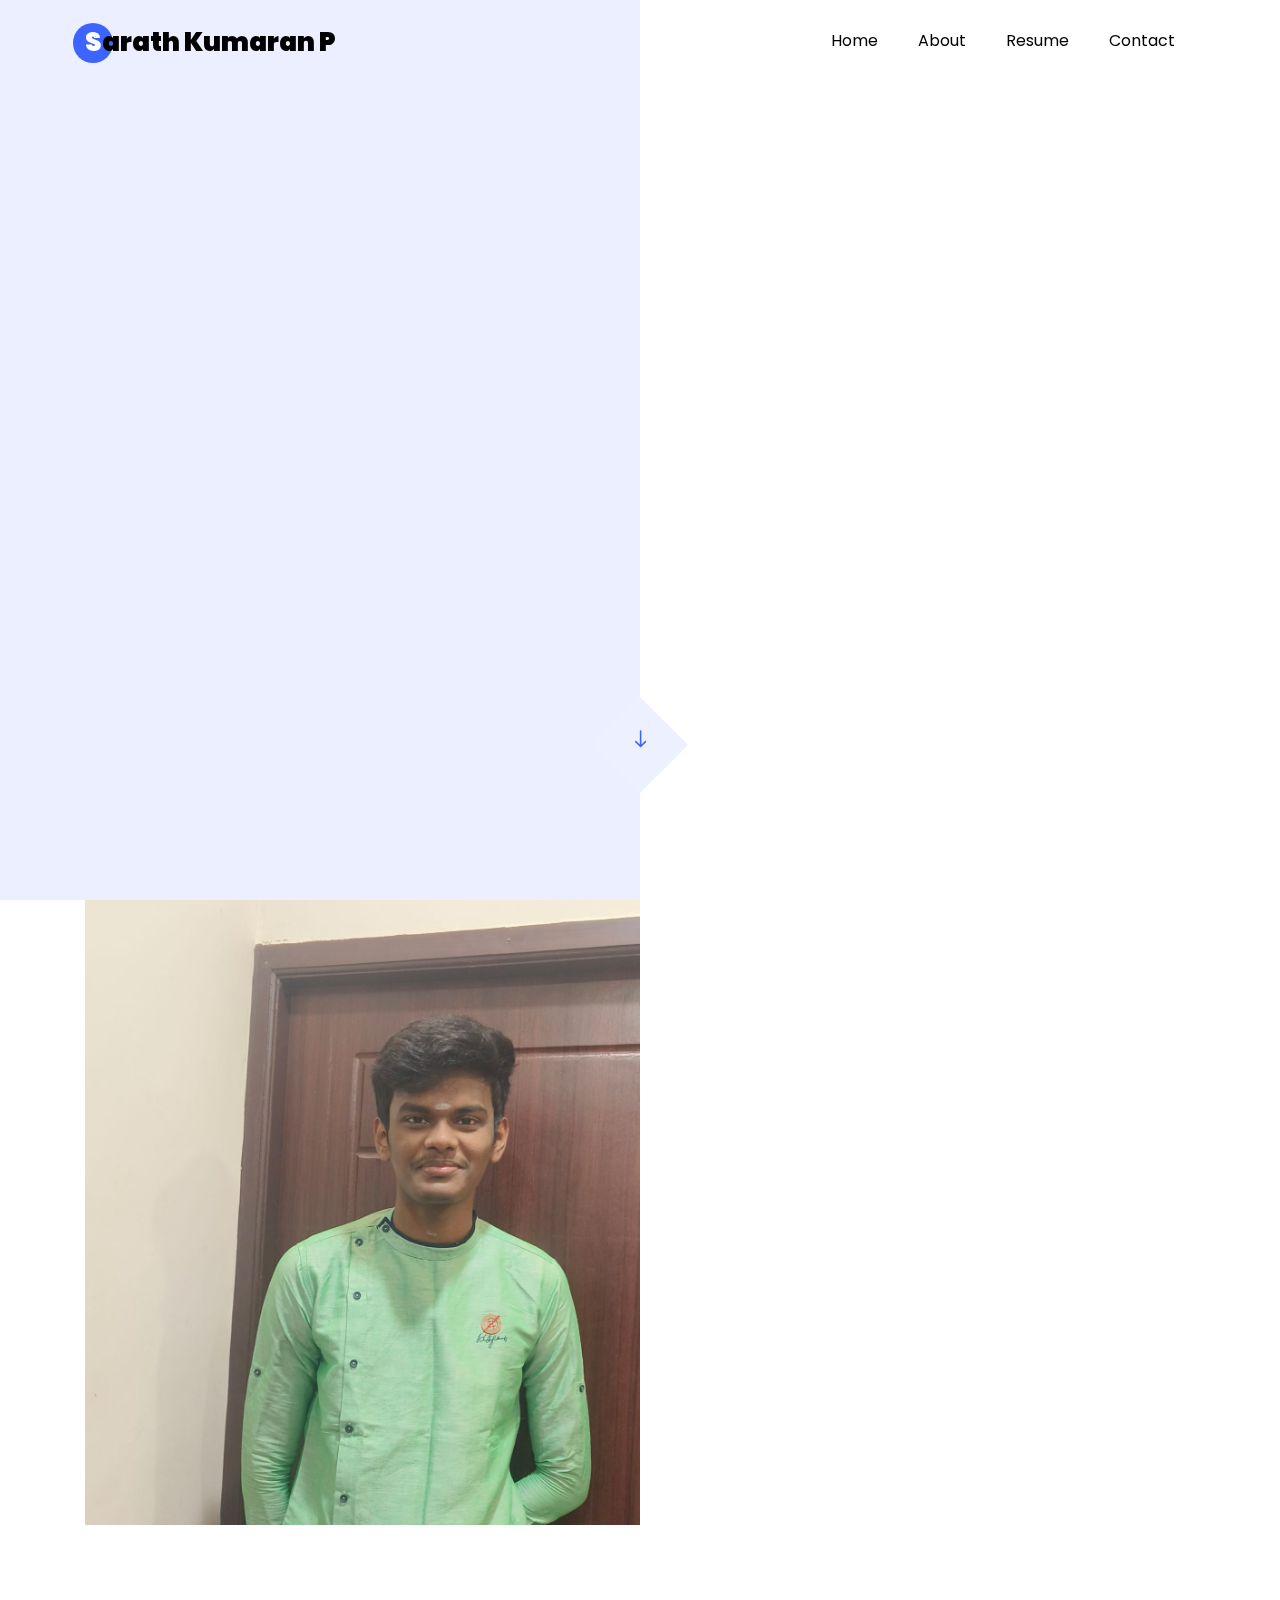
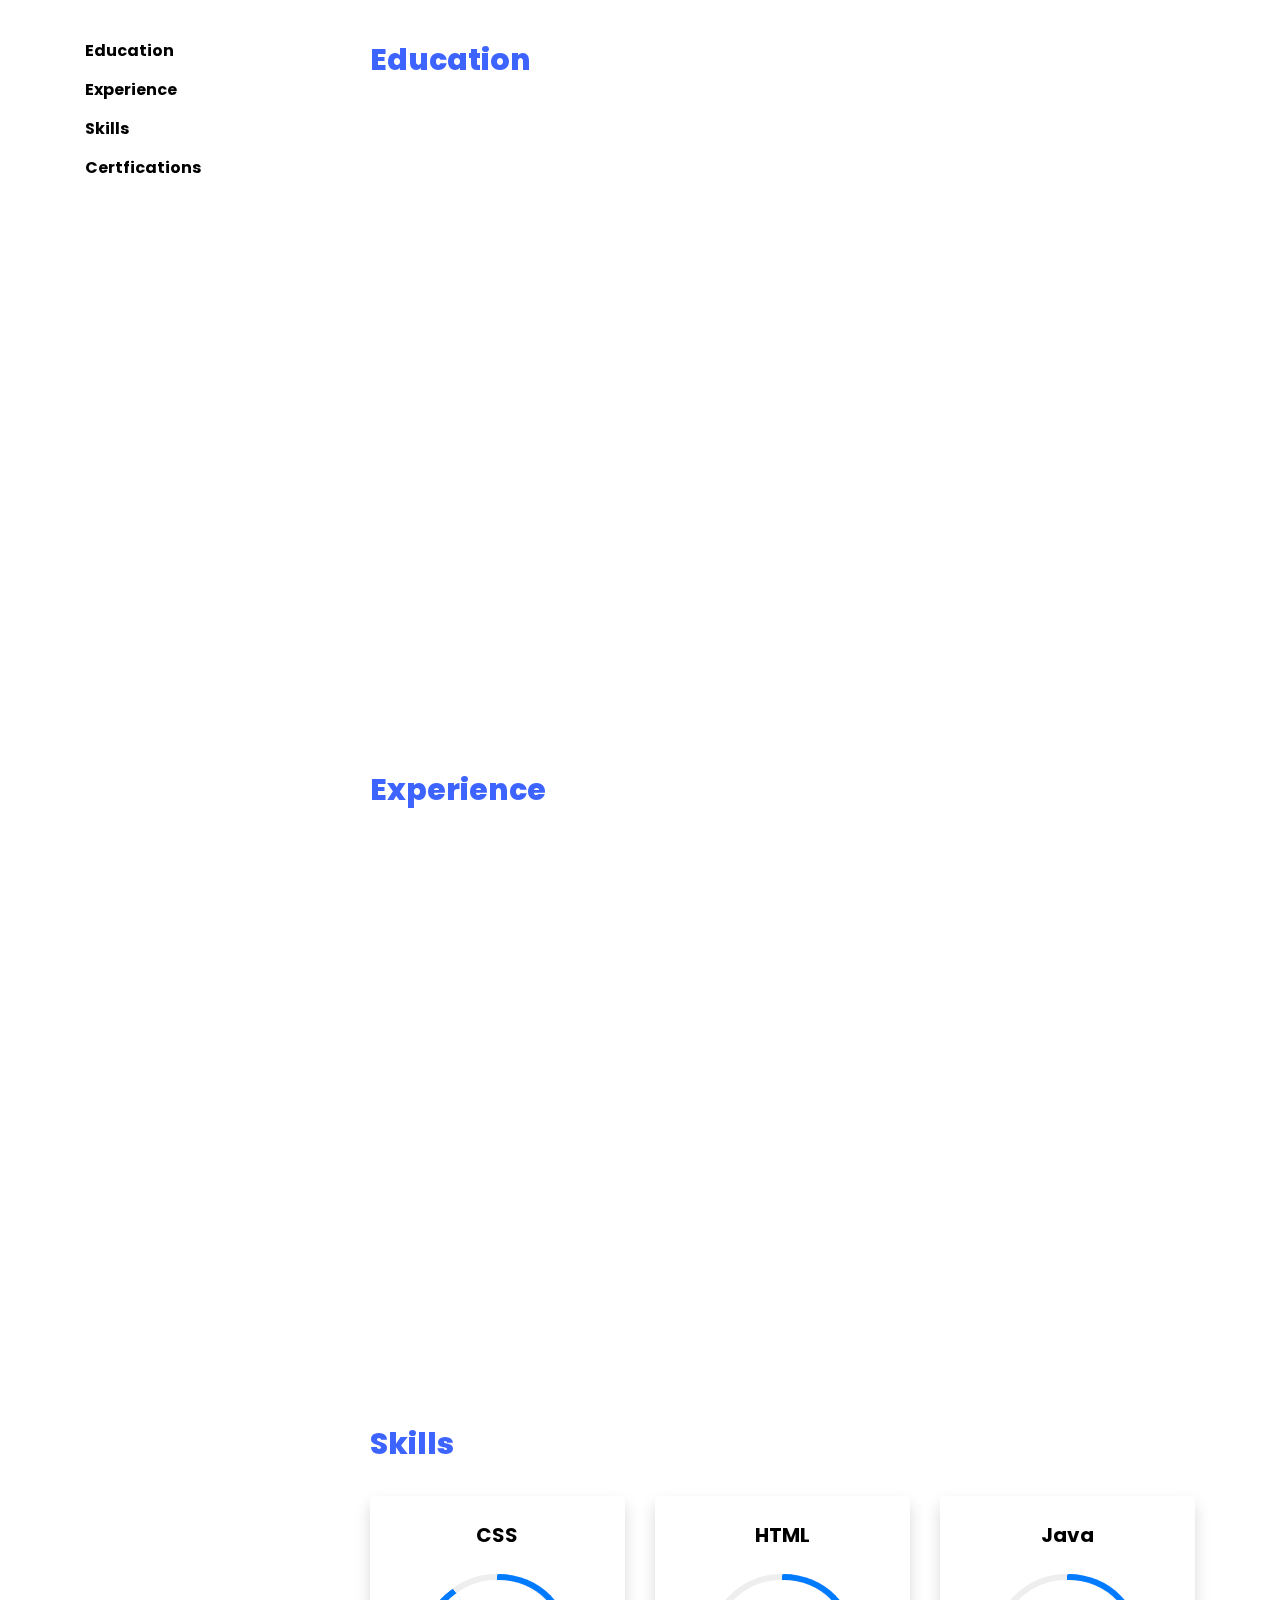
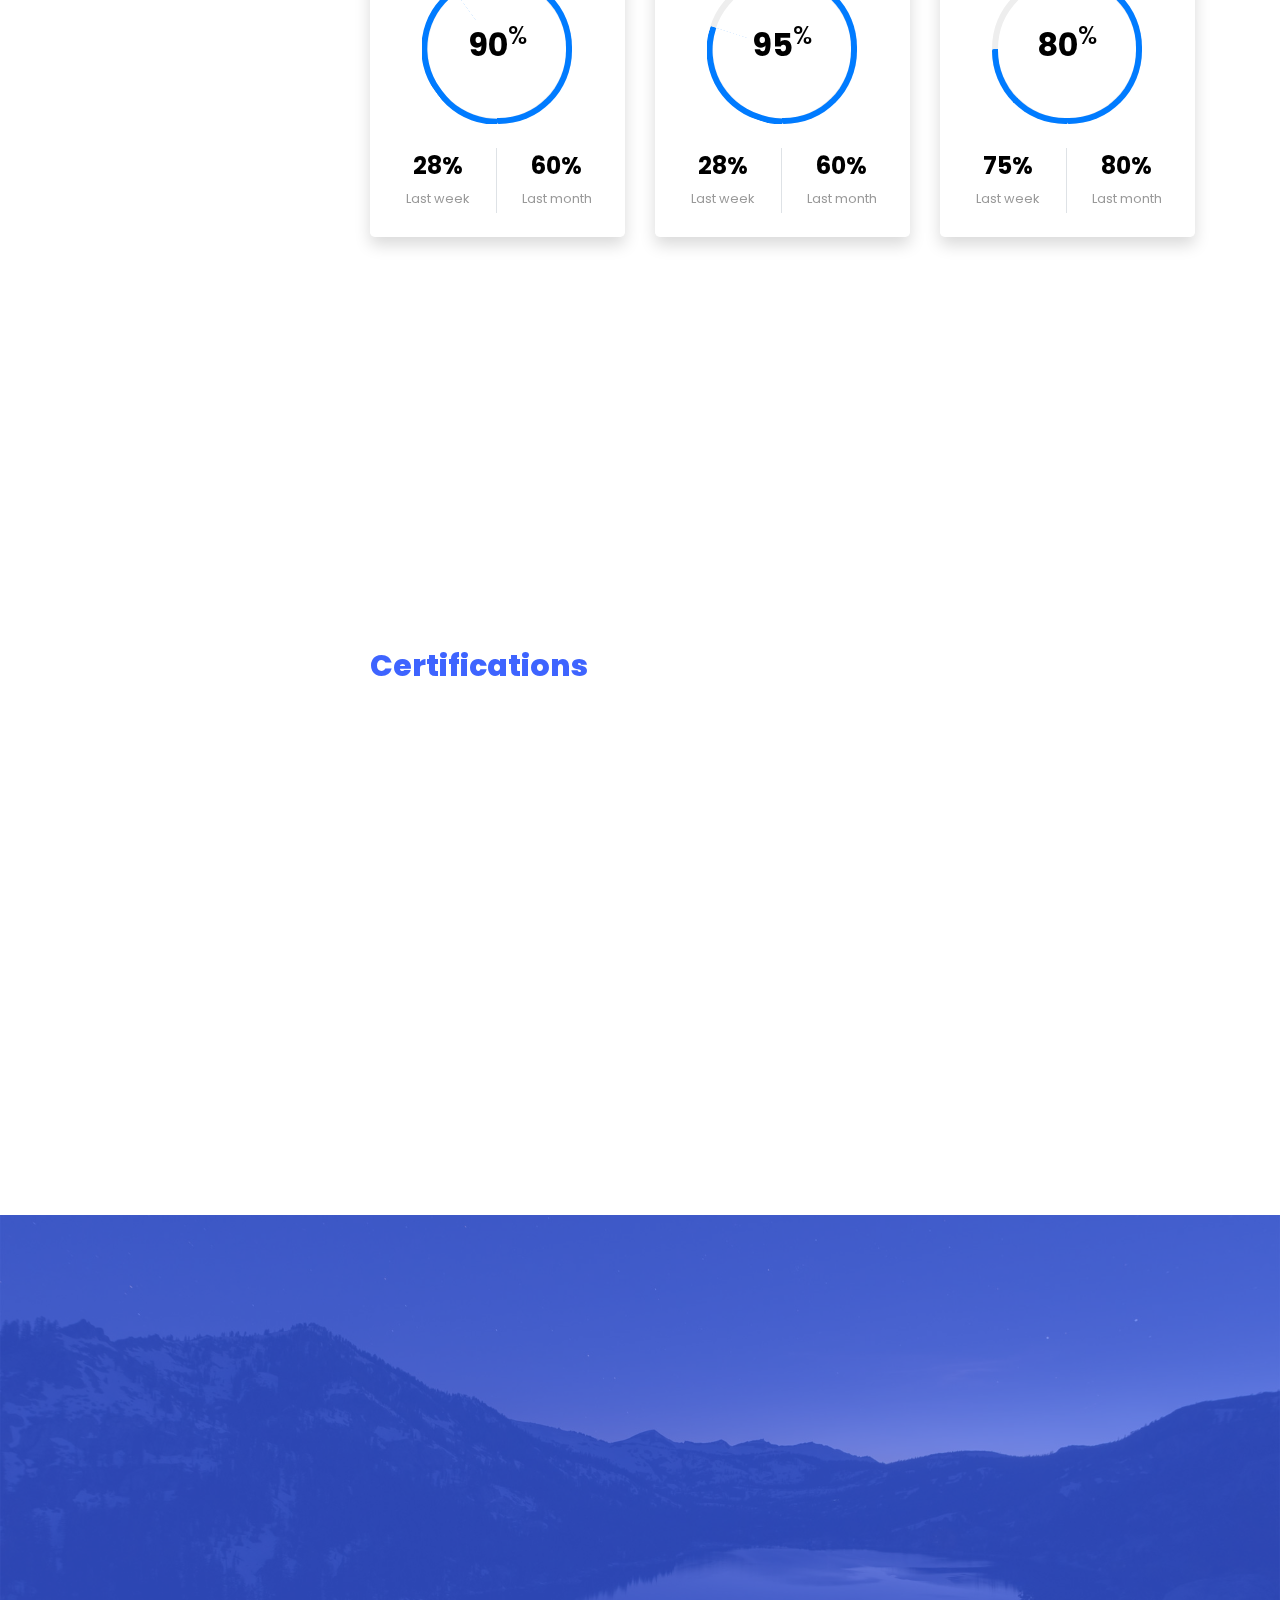
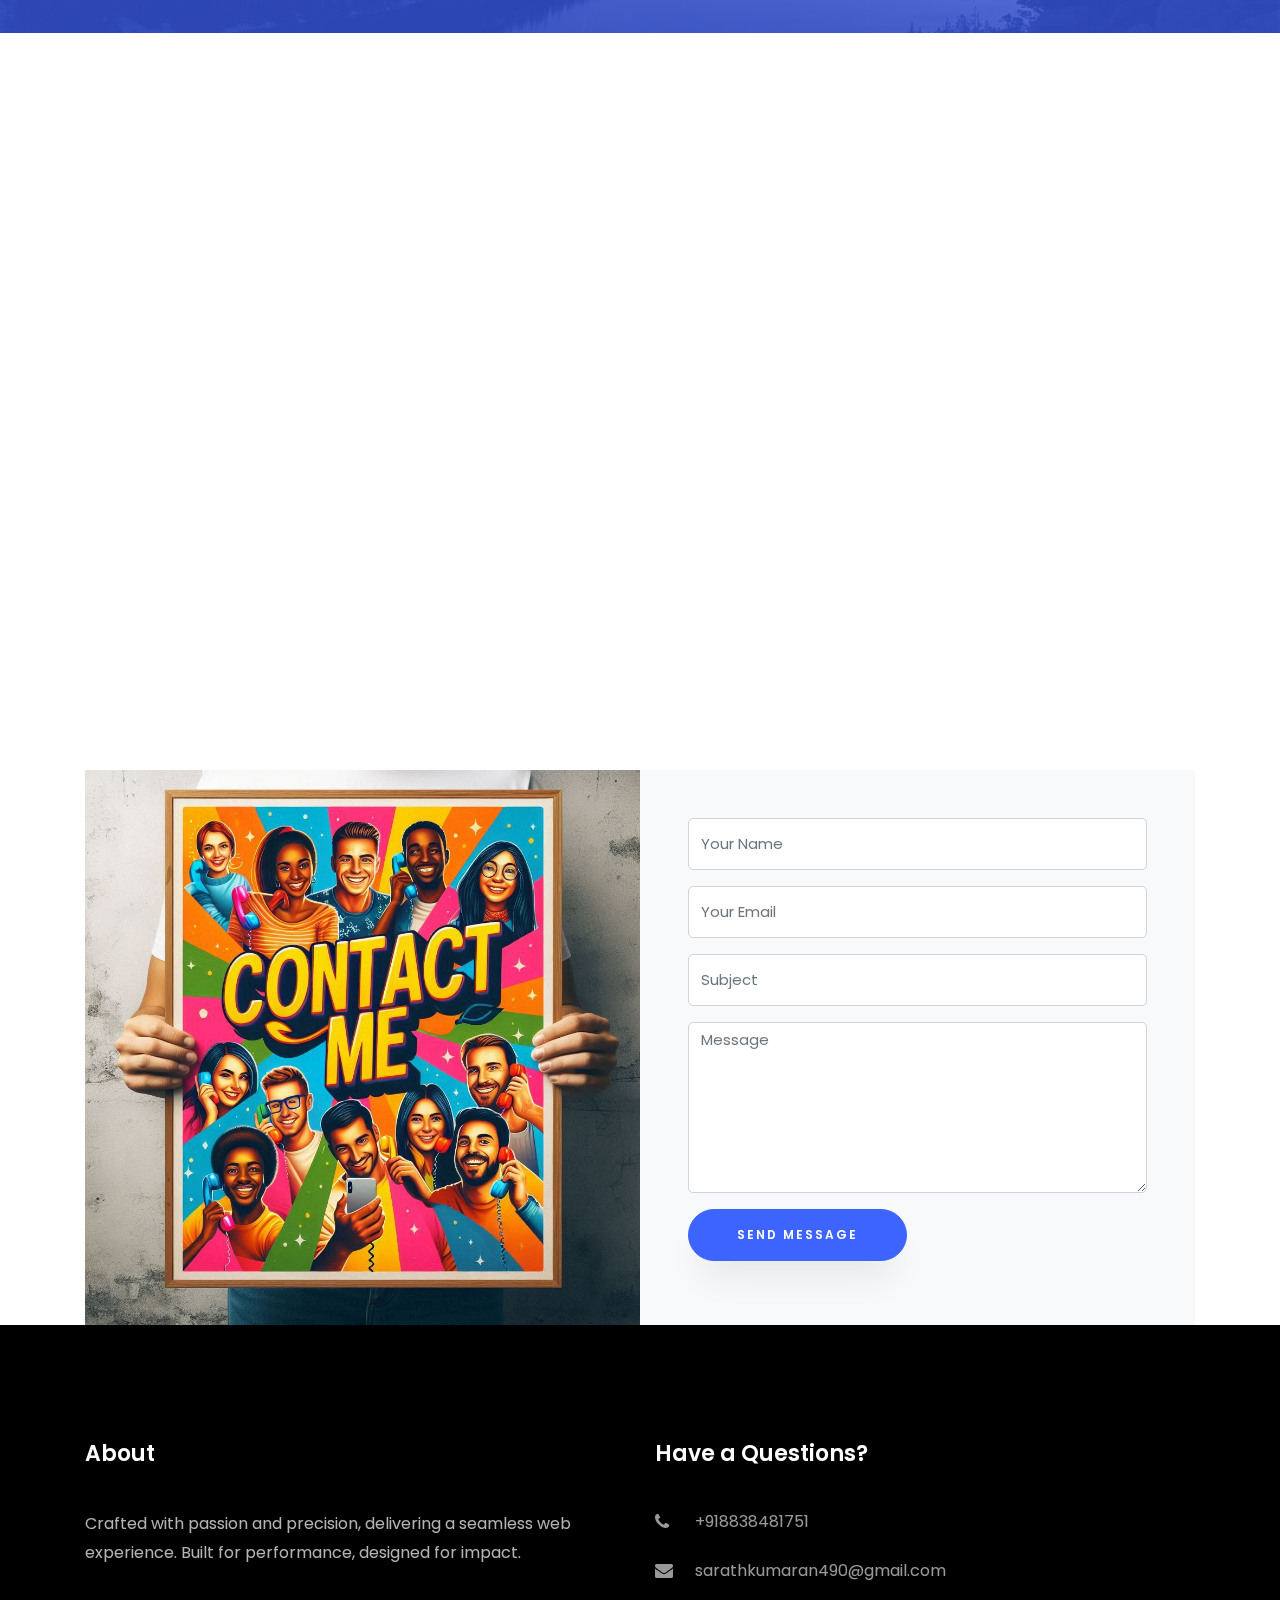
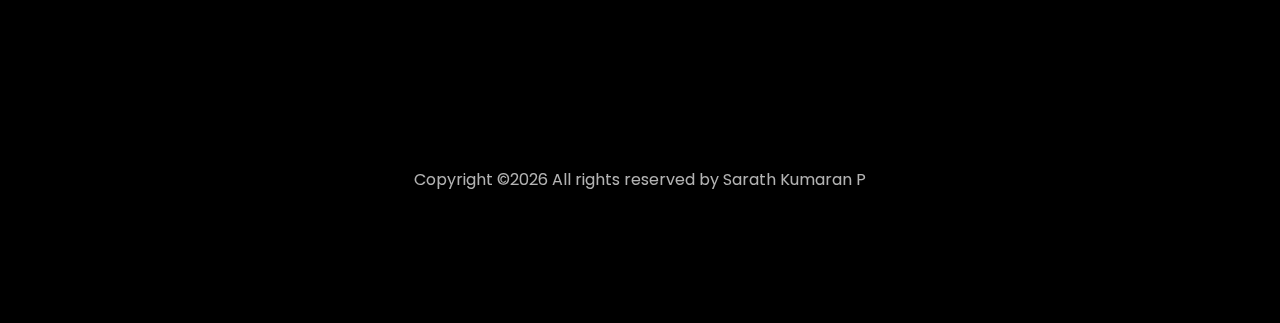
<file: index.html>
<!DOCTYPE html>
<html lang="en">
  <head>
    <title>Sarath Kumaran P</title>
    <meta charset="utf-8">
    <meta name="viewport" content="width=device-width, initial-scale=1, shrink-to-fit=no">
    
    <link href="https://fonts.googleapis.com/css?family=Poppins:100,200,300,400,500,600,700,800,900" rel="stylesheet">
	<link rel="icon" type="image/x-icon" href="/images/favicon.png">

    <link rel="stylesheet" href="css/open-iconic-bootstrap.min.css">
    <link rel="stylesheet" href="css/animate.css">
    
    <link rel="stylesheet" href="css/owl.carousel.min.css">
    <link rel="stylesheet" href="css/owl.theme.default.min.css">
    <link rel="stylesheet" href="css/magnific-popup.css">

    <link rel="stylesheet" href="css/aos.css">

    <link rel="stylesheet" href="css/ionicons.min.css">
    
    <link rel="stylesheet" href="css/flaticon.css">
    <link rel="stylesheet" href="css/icomoon.css">
    <link rel="stylesheet" href="css/style.css">
  </head>
  <body data-spy="scroll" data-target=".site-navbar-target" data-offset="300">
	  
	  
    <nav class="navbar navbar-expand-lg navbar-dark ftco_navbar ftco-navbar-light site-navbar-target" id="ftco-navbar">
	    <div class="container">
	      <a class="navbar-brand" href="index.html"><span>S</span>arath Kumaran P</a>
	      <button class="navbar-toggler js-fh5co-nav-toggle fh5co-nav-toggle" type="button" data-toggle="collapse" data-target="#ftco-nav" aria-controls="ftco-nav" aria-expanded="false" aria-label="Toggle navigation">
	        <span class="oi oi-menu"></span> Menu
	      </button>

	      <div class="collapse navbar-collapse" id="ftco-nav">
	        <ul class="navbar-nav nav ml-auto">
	          <li class="nav-item"><a href="#home-section" class="nav-link"><span>Home</span></a></li>
	          <li class="nav-item"><a href="#about-section" class="nav-link"><span>About</span></a></li>
	          <li class="nav-item"><a href="#resume-section" class="nav-link"><span>Resume</span></a></li>
	          <!-- <li class="nav-item"><a href="#projects-section" class="nav-link"><span>Projects</span></a></li>
	          <li class="nav-item"><a href="#blog-section" class="nav-link"><span>My Blog</span></a></li> -->
	          <li class="nav-item"><a href="#contact-section" class="nav-link"><span>Contact</span></a></li>
	        </ul>
	      </div>
	    </div>
	  </nav>
	  <section class="hero-wrap js-fullheight">
      <div class="overlay"></div>
      <div class="container">
        <div class="row no-gutters slider-text js-fullheight justify-content-center align-items-center">
          <div class="col-lg-8 col-md-6 ftco-animate d-flex align-items-center">
          	<div class="text text-center">
          		<span class="subheading">Hey! I am</span>
		  				<h1>Sarath Kumaran P</h1>
			  				<h2>I'm a 
								  <span
								     class="txt-rotate"
								     data-period="2000"
								     data-rotate='[ "Web Developer.", "Java Developer.", "Backend Developer.", "Web Designer." ]'></span>
								</h2>
							</div>
            </div>
          </div>
        </div>
      </div>
      <div class="mouse">
				<a href="#" class="mouse-icon">
					<div class="mouse-wheel"><span class="ion-ios-arrow-round-down"></span></div>
				</a>
			</div>
    </section>

    <section class="ftco-about img ftco-section ftco-no-pt ftco-no-pb" id="about-section">
    	<div class="container">
    		<div class="row d-flex no-gutters">
    			<div class="col-md-6 col-lg-6 d-flex">
    				<div class="img-about img d-flex align-items-stretch">
    					<div class="overlay"></div>
	    				<div class="img d-flex align-self-stretch align-items-center" style="background-image:url(images/about.jpg);">
	    				</div>
    				</div>
    			</div>
    			<div class="col-md-6 col-lg-6 pl-md-5 py-5">
    				<div class="row justify-content-start pb-3">
		          <div class="col-md-12 heading-section ftco-animate">
		          	<h1 class="big">About</h1>
		            <h2 class="mb-4">About Me</h2>
		            <p>A small river named Duden flows by their place and supplies it with the necessary regelialia.</p>
		            <ul class="about-info mt-4 px-md-0 px-2">
		            	<li class="d-flex"><span>Name:</span> <span>Sarath Kumaran P</span></li>
		            	<li class="d-flex"><span>Date of birth:</span> <span>December 19, 2004</span></li>
		            	<li class="d-flex"><span>Address:</span> <span>Chennai, TamilNadu, India</span></li>
		            	<li class="d-flex"><span>Zip code:</span> <span>600094</span></li>
		            	<li class="d-flex"><span>Email:</span> <span>sarathkumaran490@gmail.com</span></li>
		            	<li class="d-flex"><span>Phone: </span> <span>+91 883841751</span></li>
		            </ul>
		          </div>
		        </div>
	          <div class="counter-wrap ftco-animate d-flex mt-md-3">
              <div class="text">
              	<!-- <p class="mb-4">
	                <span class="number" data-number="120">0</span>
	                <span>Project complete</span>
                </p> -->
                <p><a href="#" class="btn btn-primary py-3 px-3">Download CV</a></p>
              </div>
	          </div>
	        </div>
        </div>
    	</div>
    </section>

    <!-- <section class="ftco-section ftco-partner">
    	<div class="container">
    		<div class="row">
    			<div class="col-sm ftco-animate">
    				<a href="#" class="partner"><img src="images/partner-1.png" class="img-fluid" alt="Colorlib Template"></a>
    			</div>
    			<div class="col-sm ftco-animate">
    				<a href="#" class="partner"><img src="images/partner-2.png" class="img-fluid" alt="Colorlib Template"></a>
    			</div>
    			<div class="col-sm ftco-animate">
    				<a href="#" class="partner"><img src="images/partner-3.png" class="img-fluid" alt="Colorlib Template"></a>
    			</div>
    			<div class="col-sm ftco-animate">
    				<a href="#" class="partner"><img src="images/partner-4.png" class="img-fluid" alt="Colorlib Template"></a>
    			</div>
    			<div class="col-sm ftco-animate">
    				<a href="#" class="partner"><img src="images/partner-5.png" class="img-fluid" alt="Colorlib Template"></a>
    			</div>
    		</div>
    	</div>
    </section> -->

    <section class="ftco-section ftco-no-pb goto-here" id="resume-section">
    	<div class="container">
    		<div class="row">
    			<div class="col-md-3">
				    <nav id="navi">
					    <ul>
					      <li><a href="#page-1">Education</a></li>
					      <li><a href="#page-2">Experience</a></li>
					      <li><a href="#page-3">Skills</a></li>
					      <li><a href="#page-4">Certfications</a></li>
					    </ul>
					  </nav>
					</div>
					<div class="col-md-9">
					  <div id="page-1" class= "page one">
					  	<h2 class="heading">Education</h2>
					    <div class="resume-wrap d-flex ftco-animate">
					    	<div class="icon d-flex align-items-center justify-content-center">
					    		<span class="flaticon-ideas"></span>
					    	</div>
					    	<div class="text pl-3">
		    					<span class="date">2020</span>
		    					<h2>10th Grade</h2>
		    					<span class="position">CSI Bishop Corrie Anglo Indian Higher Secondary School</span>
		    					<p>Percentage: 82%</p>
	    					</div>
	    				</div>
	    				<div class="resume-wrap d-flex ftco-animate">
	    					<div class="icon d-flex align-items-center justify-content-center">
					    		<span class="flaticon-ideas"></span>
					    	</div>
					    	<div class="text pl-3">
		    					<span class="date">2022</span>
		    					<h2>12th Grade</h2>
		    					<span class="position">CSI Bishop Corrie Anglo Indian Higher Secondary School</span>
		    					<p>Percentage: 89%</p>
	    					</div>
	    				</div>
	    				<div class="resume-wrap d-flex ftco-animate">
	    					<div class="icon d-flex align-items-center justify-content-center">
					    		<span class="flaticon-ideas"></span>
					    	</div>
					    	<div class="text pl-3">
		    					<span class="date">2022-2026</span>
		    					<h2>B.Tech - Computer Science & Business Systems</h2>
		    					<span class="position">Panimalar Engineering College</span>
		    					<p>CGPA: 8.6124</p>
		    				</div>
	    				</div>
					  </div>

					  <div id="page-2" class= "page two">
					  	<h2 class="heading">Experience</h2>
						  <div class="resume-wrap d-flex ftco-animate">
	    					<div class="icon d-flex align-items-center justify-content-center">
					    		<span class="flaticon-ideas"></span>
					    	</div>
					    	<div class="text pl-3">
		    					<span class="date">Jun 2024 - Jul 2024</span>
		    					<h2>Web Developer Intern</h2>
		    					<span class="position">Internpe</span>
		    					<p>I worked as a Web Development Intern at InternPe, focusing on creating responsive and interactive web applications. My role involved designing user-friendly interfaces and enhancing website functionality.</p>
		    				</div>
	    				</div>
	    				<div class="resume-wrap d-flex ftco-animate">
	    					<div class="icon d-flex align-items-center justify-content-center">
					    		<span class="flaticon-ideas"></span>
					    	</div>
					    	<div class="text pl-3">
		    					<span class="date">Sep 2024 - Dec 2024</span>
		    					<h2>Web Developer & Designer</h2>
		    					<span class="position">Panimalar Engineering College</span>
		    					<p>I worked as a Web Developer for PEC, contributing to the design and development of key event websites. My role involved creating responsive and visually engaging web pages to enhance user experience.</p>
		    				</div>
	    				</div>
	    				<!-- <div class="resume-wrap d-flex ftco-animate">
	    					<div class="icon d-flex align-items-center justify-content-center">
					    		<span class="flaticon-ideas"></span>
					    	</div>
					    	<div class="text pl-3">
		    					<span class="date">2014-2015</span>
		    					<h2>Web Marketing</h2>
		    					<span class="position">Cambridge University</span>
		    					<p>A small river named Duden flows by their place and supplies it with the necessary regelialia. It is a paradisematic country, in which roasted parts of sentences fly into your mouth.</p>
		    				</div>
	    				</div> -->
					  </div>
					  <div id="page-3" class= "page three">
					  	<h2 class="heading">Skills</h2>
					  	<div class="row progress-circle mb-5">
					  		<div class="col-lg-4 mb-4">
						      <div class="bg-white rounded-lg shadow p-4">
						        <h2 class="h5 font-weight-bold text-center mb-4">CSS</h2>

						        <!-- Progress bar 1 -->
						        <div class="progress mx-auto" data-value='90'>
						          <span class="progress-left">
                        <span class="progress-bar border-primary"></span>
						          </span>
						          <span class="progress-right">
                        <span class="progress-bar border-primary"></span>
						          </span>
						          <div class="progress-value w-100 h-100 rounded-circle d-flex align-items-center justify-content-center">
						            <div class="h2 font-weight-bold">90<sup class="small">%</sup></div>
						          </div>
						        </div>
						        <!-- END -->

						        <!-- Demo info -->
						        <div class="row text-center mt-4">
						          <div class="col-6 border-right">
						            <div class="h4 font-weight-bold mb-0">28%</div><span class="small text-gray">Last week</span>
						          </div>
						          <div class="col-6">
						            <div class="h4 font-weight-bold mb-0">60%</div><span class="small text-gray">Last month</span>
						          </div>
						        </div>
						        <!-- END -->
						      </div>
						    </div>

						    <div class="col-lg-4 mb-4">
						      <div class="bg-white rounded-lg shadow p-4">
						        <h2 class="h5 font-weight-bold text-center mb-4">HTML</h2>

						        <!-- Progress bar 1 -->
						        <div class="progress mx-auto" data-value='80'>
						          <span class="progress-left">
                        <span class="progress-bar border-primary"></span>
						          </span>
						          <span class="progress-right">
                        <span class="progress-bar border-primary"></span>
						          </span>
						          <div class="progress-value w-100 h-100 rounded-circle d-flex align-items-center justify-content-center">
						            <div class="h2 font-weight-bold">95<sup class="small">%</sup></div>
						          </div>
						        </div>
						        <!-- END -->

						        <!-- Demo info -->
						        <div class="row text-center mt-4">
						          <div class="col-6 border-right">
						            <div class="h4 font-weight-bold mb-0">28%</div><span class="small text-gray">Last week</span>
						          </div>
						          <div class="col-6">
						            <div class="h4 font-weight-bold mb-0">60%</div><span class="small text-gray">Last month</span>
						          </div>
						        </div>
						        <!-- END -->
						      </div>
						    </div>

						    <div class="col-lg-4 mb-4">
						      <div class="bg-white rounded-lg shadow p-4">
						        <h2 class="h5 font-weight-bold text-center mb-4">Java</h2>

						        <!-- Progress bar 1 -->
						        <div class="progress mx-auto" data-value='75'>
						          <span class="progress-left">
                        <span class="progress-bar border-primary"></span>
						          </span>
						          <span class="progress-right">
                        <span class="progress-bar border-primary"></span>
						          </span>
						          <div class="progress-value w-100 h-100 rounded-circle d-flex align-items-center justify-content-center">
						            <div class="h2 font-weight-bold">80<sup class="small">%</sup></div>
						          </div>
						        </div>
						        <!-- END -->

						        <!-- Demo info -->
						        <div class="row text-center mt-4">
						          <div class="col-6 border-right">
						            <div class="h4 font-weight-bold mb-0">75%</div><span class="small text-gray">Last week</span>
						          </div>
						          <div class="col-6">
						            <div class="h4 font-weight-bold mb-0">80%</div><span class="small text-gray">Last month</span>
						          </div>
						        </div>
						        <!-- END -->
						      </div>
						    </div>
					  	</div>
					  	<div class="row">
					  		<div class="col-md-6 animate-box">
									<div class="progress-wrap ftco-animate">
										<h3>Javascript</h3>
										<div class="progress">
										 	<div class="progress-bar color-1" role="progressbar" aria-valuenow="90"
										  	aria-valuemin="0" aria-valuemax="100" style="width:90%">
										    <span>75%</span>
										  	</div>
										</div>
									</div>
								</div>
								<div class="col-md-6 animate-box">
									<div class="progress-wrap ftco-animate">
										<h3>Bootstrap</h3>
										<div class="progress">
										 	<div class="progress-bar color-2" role="progressbar" aria-valuenow="85"
										  	aria-valuemin="0" aria-valuemax="100" style="width:85%">
										    <span>70%</span>
										  	</div>
										</div>
									</div>
								</div>
								<div class="col-md-6 animate-box">
									<div class="progress-wrap ftco-animate">
										<h3>Tailwind</h3>
										<div class="progress">
										 	<div class="progress-bar color-3" role="progressbar" aria-valuenow="95"
										  	aria-valuemin="0" aria-valuemax="100" style="width:95%">
										    <span>65%</span>
										  	</div>
										</div>
									</div>
								</div>
								<div class="col-md-6 animate-box">
									<div class="progress-wrap ftco-animate">
										<h3>Spring Boot</h3>
										<div class="progress">
										 	<div class="progress-bar color-4" role="progressbar" aria-valuenow="90"
										  	aria-valuemin="0" aria-valuemax="100" style="width:90%">
										    <span>65%</span>
										  	</div>
										</div>
									</div>
								</div>
								<div class="col-md-6 animate-box">
									<div class="progress-wrap ftco-animate">
										<h3>MongoDB Atlas</h3>
										<div class="progress">
										 	<div class="progress-bar color-5" role="progressbar" aria-valuenow="70"
										  	aria-valuemin="0" aria-valuemax="100" style="width:70%">
										    <span>50%</span>
										  	</div>
										</div>
									</div>
								</div>
								<div class="col-md-6 animate-box">
									<div class="progress-wrap ftco-animate">
										<h3>SEO</h3>
										<div class="progress">
										 	<div class="progress-bar color-6" role="progressbar" aria-valuenow="80"
										  	aria-valuemin="0" aria-valuemax="100" style="width:80%">
										    <span>75%</span>
										  	</div>
										</div>
									</div>
								</div>
					  	</div>
					  </div>
					  <div id="page-4" class= "page four">
					    <h2 class="heading">Certifications</h2>
					    <div class="resume-wrap d-flex ftco-animate">
					    	<div class="icon d-flex align-items-center justify-content-center">
					    		<span class="flaticon-ideas"></span>
					    	</div>
					    	<div class="text pl-3">
		    					<span class="date">May 2024</span>
		    					<h2>Tailwind CSS</h2>
		    					<span class="position">Scrimba</span>
		    					<p>I completed the Tailwind CSS certification from Scrimba, gaining expertise in utility-first styling and responsive design. This certification enhanced my ability to build modern, efficient, and visually appealing web interfaces.</p>
	    					</div>
	    				</div>
	    				<div class="resume-wrap d-flex ftco-animate">
	    					<div class="icon d-flex align-items-center justify-content-center">
					    		<span class="flaticon-ideas"></span>
					    	</div>
					    	<div class="text pl-3">
		    					<span class="date">Oct 2024</span>
		    					<h2>Web for Developers</h2>
		    					<span class="position">John Hopkins University</span>
		    					<p>I completed the Web for Developers certification from John Hopkins University, strengthening my skills in modern web development. This course enhanced my understanding of building scalable and efficient web applications.</p>
		    				</div>
	    				</div>
					  </div>
					</div>
			  </div>
    	</div>
    </section>

    <!-- <section class="ftco-section" id="services-section">
    	<div class="container-fluid px-md-5">
    		<div class="row justify-content-center py-5 mt-5">
          <div class="col-md-12 heading-section text-center ftco-animate">
          	<h1 class="big big-2">Services</h1>
            <h2 class="mb-4">Services</h2>
            <p>Far far away, behind the word mountains, far from the countries Vokalia and Consonantia</p>
          </div>
        </div>
    		<div class="row">
					<div class="col-md-4 text-center d-flex ftco-animate">
						<a href="#" class="services-1 shadow">
							<span class="icon">
								<i class="flaticon-analysis"></i>
							</span>
							<div class="desc">
								<h3 class="mb-5">Web Design</h3>
								<p>A small river named Duden flows by their place and supplies it with the necessary regelialia.</p>
							</div>
						</a>
					</div>
					<div class="col-md-4 text-center d-flex ftco-animate">
						<a href="#" class="services-1 shadow">
							<span class="icon">
								<i class="flaticon-flasks"></i>
							</span>
							<div class="desc">
								<h3 class="mb-5">Web Developer</h3>
								<p>A small river named Duden flows by their place and supplies it with the necessary regelialia.</p>
							</div>
						</a>
					</div>
					<div class="col-md-4 text-center d-flex ftco-animate">
						<a href="#" class="services-1 shadow">
							<span class="icon">
								<i class="flaticon-ideas"></i>
							</span>
							<div class="desc">
								<h3 class="mb-5">Backend Developer</h3>
								<p>A small river named Duden flows by their place and supplies it with the necessary regelialia.</p>
							</div>
						</a>
					</div>

					<div class="col-md-4 text-center d-flex ftco-animate">
						<a href="#" class="services-1 shadow">
							<span class="icon">
								<i class="flaticon-innovation"></i>
							</span>
							<div class="desc">
								<h3 class="mb-5"></h3>
								<p>A small river named Duden flows by their place and supplies it with the necessary regelialia.</p>
							</div>
						</a>
					</div>
					<div class="col-md-4 text-center d-flex ftco-animate">
						<a href="#" class="services-1 shadow">
							<span class="icon">
								<i class="flaticon-ux-design"></i>
							</span>
							<div class="desc">
								<h3 class="mb-5">Branding</h3>
								<p>A small river named Duden flows by their place and supplies it with the necessary regelialia.</p>
							</div>
						</a>
					</div>
					<div class="col-md-4 text-center d-flex ftco-animate">
						<a href="#" class="services-1 shadow">
							<span class="icon">
								<i class="flaticon-idea"></i>
							</span>
							<div class="desc">
								<h3 class="mb-5">Product Strategy</h3>
								<p>A small river named Duden flows by their place and supplies it with the necessary regelialia.</p>
							</div>
						</a>
					</div>
				</div>
    	</div>
    </section> -->
 

    <!-- <section class="ftco-section ftco-project" id="projects-section">
    	<div class="container-fluid px-md-0">
    		<div class="row no-gutters justify-content-center pb-5">
          <div class="col-md-12 heading-section text-center ftco-animate">
          	<h1 class="big big-2">Projects</h1>
            <h2 class="mb-4">Our Projects</h2>
            <p>Far far away, behind the word mountains, far from the countries Vokalia and Consonantia</p>
          </div>
        </div>
		<div class="row d-flex">
			<div class="col-md-4 d-flex ftco-animate">
				<div class="blog-entry justify-content-end">
				<a href="single.html" class="block-20" style="background-image: url('images/image_1.jpg');">
				</a>
				<div class="text mt-3 float-right d-block">
				  <h3 class="heading"><a href="single.html">Why Lead Generation is Key for Business Growth</a></h3>
				  <div class="d-flex align-items-center mb-3 meta">
					  <p class="mb-0">
						  <span class="mr-2">Sept. 12, 2019</span>
						  <a href="#" class="mr-2">Admin</a>
						  <a href="#" class="meta-chat"><span class="icon-chat"></span> 3</a>
					  </p>
				  </div>
				  <p>A small river named Duden flows by their place and supplies it with the necessary regelialia.</p>
				</div>
			  </div>
			</div>
			<div class="col-md-4 d-flex ftco-animate">
				<div class="blog-entry justify-content-end">
				<a href="single.html" class="block-20" style="background-image: url('images/image_2.jpg');">
				</a>
				<div class="text mt-3 float-right d-block">
				  <h3 class="heading"><a href="single.html">Why Lead Generation is Key for Business Growth</a></h3>
				  <div class="d-flex align-items-center mb-3 meta">
					  <p class="mb-0">
						  <span class="mr-2">Sept. 12, 2019</span>
						  <a href="#" class="mr-2">Admin</a>
						  <a href="#" class="meta-chat"><span class="icon-chat"></span> 3</a>
					  </p>
				  </div>
				  <p>A small river named Duden flows by their place and supplies it with the necessary regelialia.</p>
				</div>
			  </div>
			</div>
			<div class="col-md-4 d-flex ftco-animate">
				<div class="blog-entry">
				<a href="single.html" class="block-20" style="background-image: url('images/image_3.jpg');">
				</a>
				<div class="text mt-3 float-right d-block">
				  <h3 class="heading"><a href="single.html">Why Lead Generation is Key for Business Growth</a></h3>
				  <div class="d-flex align-items-center mb-3 meta">
					  <p class="mb-0">
						  <span class="mr-2">Sept. 12, 2019</span>
						  <a href="#" class="mr-2">Admin</a>
						  <a href="#" class="meta-chat"><span class="icon-chat"></span> 3</a>
					  </p>
				  </div>
				  <p>A small river named Duden flows by their place and supplies it with the necessary regelialia.</p>
				</div>
			  </div>
			</div>
		  </div>
    	</div>
    </section> -->

    <!-- <section class="ftco-section ftco-no-pt ftco-no-pb ftco-counter img" id="section-counter">
    	<div class="container-fluid px-md-5">
				<div class="row d-md-flex align-items-center">
          <div class="col-md d-flex justify-content-center counter-wrap ftco-animate">
            <div class="block-18 shadow">
              <div class="text">
                <strong class="number" data-number="100">0</strong>
                <span>Awards</span>
              </div>
            </div>
          </div>
          <div class="col-md d-flex justify-content-center counter-wrap ftco-animate">
            <div class="block-18 shadow">
              <div class="text">
                <strong class="number" data-number="1200">0</strong>
                <span>Complete Projects</span>
              </div>
            </div>
          </div>
          <div class="col-md d-flex justify-content-center counter-wrap ftco-animate">
            <div class="block-18 shadow">
              <div class="text">
                <strong class="number" data-number="1200">0</strong>
                <span>Happy Customers</span>
              </div>
            </div>
          </div>
          <div class="col-md d-flex justify-content-center counter-wrap ftco-animate">
            <div class="block-18 shadow">
              <div class="text">
                <strong class="number" data-number="500">0</strong>
                <span>Cups of coffee</span>
              </div>
            </div>
          </div>
        </div>
      </div>
    </section> -->


    <!-- <section class="ftco-section" id="blog-section">
      <div class="container">
        <div class="row justify-content-center mb-5 pb-5">
          <div class="col-md-7 heading-section text-center ftco-animate">
            <h1 class="big big-2">Blog</h1>
            <h2 class="mb-4">Our Blog</h2>
            <p>Far far away, behind the word mountains, far from the countries Vokalia and Consonantia</p>
          </div>
        </div>
        <div class="row d-flex">
          <div class="col-md-4 d-flex ftco-animate">
          	<div class="blog-entry justify-content-end">
              <a href="single.html" class="block-20" style="background-image: url('images/image_1.jpg');">
              </a>
              <div class="text mt-3 float-right d-block">
                <h3 class="heading"><a href="single.html">Why Lead Generation is Key for Business Growth</a></h3>
                <div class="d-flex align-items-center mb-3 meta">
	                <p class="mb-0">
	                	<span class="mr-2">Sept. 12, 2019</span>
	                	<a href="#" class="mr-2">Admin</a>
	                	<a href="#" class="meta-chat"><span class="icon-chat"></span> 3</a>
	                </p>
                </div>
                <p>A small river named Duden flows by their place and supplies it with the necessary regelialia.</p>
              </div>
            </div>
          </div>
          <div class="col-md-4 d-flex ftco-animate">
          	<div class="blog-entry justify-content-end">
              <a href="single.html" class="block-20" style="background-image: url('images/image_2.jpg');">
              </a>
              <div class="text mt-3 float-right d-block">
                <h3 class="heading"><a href="single.html">Why Lead Generation is Key for Business Growth</a></h3>
                <div class="d-flex align-items-center mb-3 meta">
	                <p class="mb-0">
	                	<span class="mr-2">Sept. 12, 2019</span>
	                	<a href="#" class="mr-2">Admin</a>
	                	<a href="#" class="meta-chat"><span class="icon-chat"></span> 3</a>
	                </p>
                </div>
                <p>A small river named Duden flows by their place and supplies it with the necessary regelialia.</p>
              </div>
            </div>
          </div>
          <div class="col-md-4 d-flex ftco-animate">
          	<div class="blog-entry">
              <a href="single.html" class="block-20" style="background-image: url('images/image_3.jpg');">
              </a>
              <div class="text mt-3 float-right d-block">
                <h3 class="heading"><a href="single.html">Why Lead Generation is Key for Business Growth</a></h3>
                <div class="d-flex align-items-center mb-3 meta">
	                <p class="mb-0">
	                	<span class="mr-2">Sept. 12, 2019</span>
	                	<a href="#" class="mr-2">Admin</a>
	                	<a href="#" class="meta-chat"><span class="icon-chat"></span> 3</a>
	                </p>
                </div>
                <p>A small river named Duden flows by their place and supplies it with the necessary regelialia.</p>
              </div>
            </div>
          </div>
        </div>
      </div>
    </section> -->

    <section class="ftco-section ftco-hireme img" style="background-image: url(images/bg_1.jpg)">
    	<div class="overlay"></div>
			<div class="container">
				<div class="row justify-content-center">
					<div class="col-md-7 ftco-animate text-center">
						<h2>I'm <span>Available</span> for freelancing</h2>
						<p>A small river named Duden flows by their place and supplies it with the necessary regelialia.</p>
						<p class="mb-0"><a href="#" class="btn btn-primary py-3 px-5">Hire me</a></p>
					</div>
				</div>
			</div>
		</section>

    <section class="ftco-section contact-section ftco-no-pb" id="contact-section">
      <div class="container">
      	<div class="row justify-content-center mb-5 pb-3">
          <div class="col-md-7 heading-section text-center ftco-animate">
            <h1 class="big big-2">Contact</h1>
            <h2 class="mb-4">Contact Me</h2>
            <p>Far far away, behind the word mountains, far from the countries Vokalia and Consonantia</p>
          </div>
        </div>

        <div class="row d-flex contact-info mb-5">
          <div class="col-md-6 col-lg-3 d-flex ftco-animate">
          	<div class="align-self-stretch box text-center p-4 shadow">
          		<div class="icon d-flex align-items-center justify-content-center">
          			<span class="icon-map-signs"></span>
          		</div>
          		<div>
	          		<h3 class="mb-4">Address</h3>
		            <p style="color: black;">12/38 <br> Radhakrishnan Nagar 2nd Street , Choolaimedu Chennai</p>
		          </div>
	          </div>
          </div>
          <div class="col-md-6 col-lg-3 d-flex ftco-animate">
          	<div class="align-self-stretch box text-center p-4 shadow">
          		<div class="icon d-flex align-items-center justify-content-center">
          			<span class="icon-phone2"></span>
          		</div>
          		<div>
	          		<h3 class="mb-4">Contact Number</h3>
		            <p><a style="color: black;" href="tel://8838481751">+918838481751</a></p>
	            </div>
	          </div>
          </div>
          <div class="col-md-6 col-lg-3 d-flex ftco-animate">
          	<div class="align-self-stretch box text-center p-4 shadow">
          		<div class="icon d-flex align-items-center justify-content-center">
          			<span class="icon-paper-plane"></span>
          		</div>
          		<div>
	          		<h3 class="mb-4">Email Address</h3>
		            <p><a href="mailto:sarathkumaran490@gmail.com.com" style="color: black;">sarathkumaran490@ <br>gmail.com</a></p>
		          </div>
	          </div>
          </div>
          <div class="col-md-6 col-lg-3 d-flex ftco-animate">
          	<div class="align-self-stretch box text-center p-4 shadow">
          		<div class="icon d-flex align-items-center justify-content-center">
          			<span class="icon-globe"></span>
          		</div>
          		<div>
	          		<h3 class="mb-4">Website</h3>
		            <p><a href="https://sarathkumaranp.xyz/" style="color: black;">sarathkumaranp.xyz</a></p>
	            </div>
	          </div>
          </div>
        </div>

        <div class="row no-gutters block-9">
          <div class="col-md-6 order-md-last d-flex">
            <form action="#" class="bg-light p-4 p-md-5 contact-form">
              <div class="form-group">
                <input type="text" class="form-control" placeholder="Your Name">
              </div>
              <div class="form-group">
                <input type="text" class="form-control" placeholder="Your Email">
              </div>
              <div class="form-group">
                <input type="text" class="form-control" placeholder="Subject">
              </div>
              <div class="form-group">
                <textarea name="" id="" cols="30" rows="7" class="form-control" placeholder="Message"></textarea>
              </div>
              <div class="form-group">
                <input type="submit" value="Send Message" class="btn btn-primary py-3 px-5">
              </div>
            </form>
          
          </div>

          <div class="col-md-6 d-flex">
          	<div class="img" style="background-image: url(images/contact_me.png);"></div>
          </div>
        </div>
      </div>
    </section>
		

    <footer class="ftco-footer ftco-section">
      <div class="container">
        <div class="row mb-5">
          <div class="col-md">
            <div class="ftco-footer-widget mb-4">
              <h2 class="ftco-heading-2">About</h2>
              <p>Crafted with passion and precision, delivering a seamless web experience. Built for performance, designed for impact.			  </p>
              <ul class="ftco-footer-social list-unstyled float-md-left float-lft mt-5">
                <li class="ftco-animate"><a href="https://github.com/p-sarath-kumaran"><span class="icon-github"></span></a></li>
				<li class="ftco-animate"><a href="https://www.linkedin.com/in/p-sarath-kumaran/"><span class="icon-linkedin"></span></a></li>
              </ul>
            </div>
          </div>
          <!-- <div class="col-md">
            <div class="ftco-footer-widget mb-4 ml-md-4">
              <h2 class="ftco-heading-2">Links</h2>
              <ul class="list-unstyled">
                <li><a href="#"><span class="icon-long-arrow-right mr-2"></span>Home</a></li>
                <li><a href="#"><span class="icon-long-arrow-right mr-2"></span>About</a></li>
                <li><a href="#"><span class="icon-long-arrow-right mr-2"></span>Services</a></li>
                <li><a href="#"><span class="icon-long-arrow-right mr-2"></span>Projects</a></li>
                <li><a href="#"><span class="icon-long-arrow-right mr-2"></span>Contact</a></li>
              </ul>
            </div>
          </div> -->
          <!-- <div class="col-md">
             <div class="ftco-footer-widget mb-4">
              <h2 class="ftco-heading-2">Services</h2>
              <ul class="list-unstyled">
                <li><a href="#"><span class="icon-long-arrow-right mr-2"></span>Web Design</a></li>
                <li><a href="#"><span class="icon-long-arrow-right mr-2"></span>Web Development</a></li>
                <li><a href="#"><span class="icon-long-arrow-right mr-2"></span>Business Strategy</a></li>
                <li><a href="#"><span class="icon-long-arrow-right mr-2"></span>Data Analysis</a></li>
                <li><a href="#"><span class="icon-long-arrow-right mr-2"></span>Graphic Design</a></li>
              </ul>
            </div>
          </div> -->
          <div class="col-md">
            <div class="ftco-footer-widget mb-4">
            	<h2 class="ftco-heading-2">Have a Questions?</h2>
            	<div class="block-23 mb-3">
	              <ul>
	                <li><a href="#"><span class="icon icon-phone"></span><span class="text">+918838481751</span></a></li>
	                <li><a href="#"><span class="icon icon-envelope"></span><span class="text">sarathkumaran490@gmail.com</span></a></li>
	              </ul>
	            </div>
            </div>
          </div>
        </div>
        <div class="row">
          <div class="col-md-12 text-center">

            <p><!-- Link back to Colorlib can't be removed. Template is licensed under CC BY 3.0. -->
  Copyright &copy;<script>document.write(new Date().getFullYear());</script> All rights reserved by Sarath Kumaran P</a>
  <!-- Link back to Colorlib can't be removed. Template is licensed under CC BY 3.0. --></p>
          </div>
        </div>
      </div>
    </footer>
    
  

  <!-- loader -->
  <div id="ftco-loader" class="show fullscreen"><svg class="circular" width="48px" height="48px"><circle class="path-bg" cx="24" cy="24" r="22" fill="none" stroke-width="4" stroke="#eeeeee"/><circle class="path" cx="24" cy="24" r="22" fill="none" stroke-width="4" stroke-miterlimit="10" stroke="#F96D00"/></svg></div>


  <script src="js/jquery.min.js"></script>
  <script src="js/jquery-migrate-3.0.1.min.js"></script>
  <script src="js/popper.min.js"></script>
  <script src="js/bootstrap.min.js"></script>
  <script src="js/jquery.easing.1.3.js"></script>
  <script src="js/jquery.waypoints.min.js"></script>
  <script src="js/jquery.stellar.min.js"></script>
  <script src="js/owl.carousel.min.js"></script>
  <script src="js/jquery.magnific-popup.min.js"></script>
  <script src="js/aos.js"></script>
  <script src="js/jquery.animateNumber.min.js"></script>
  <script src="js/scrollax.min.js"></script>
  
  <script src="js/main.js"></script>
    
  </body>
</html>
</file>
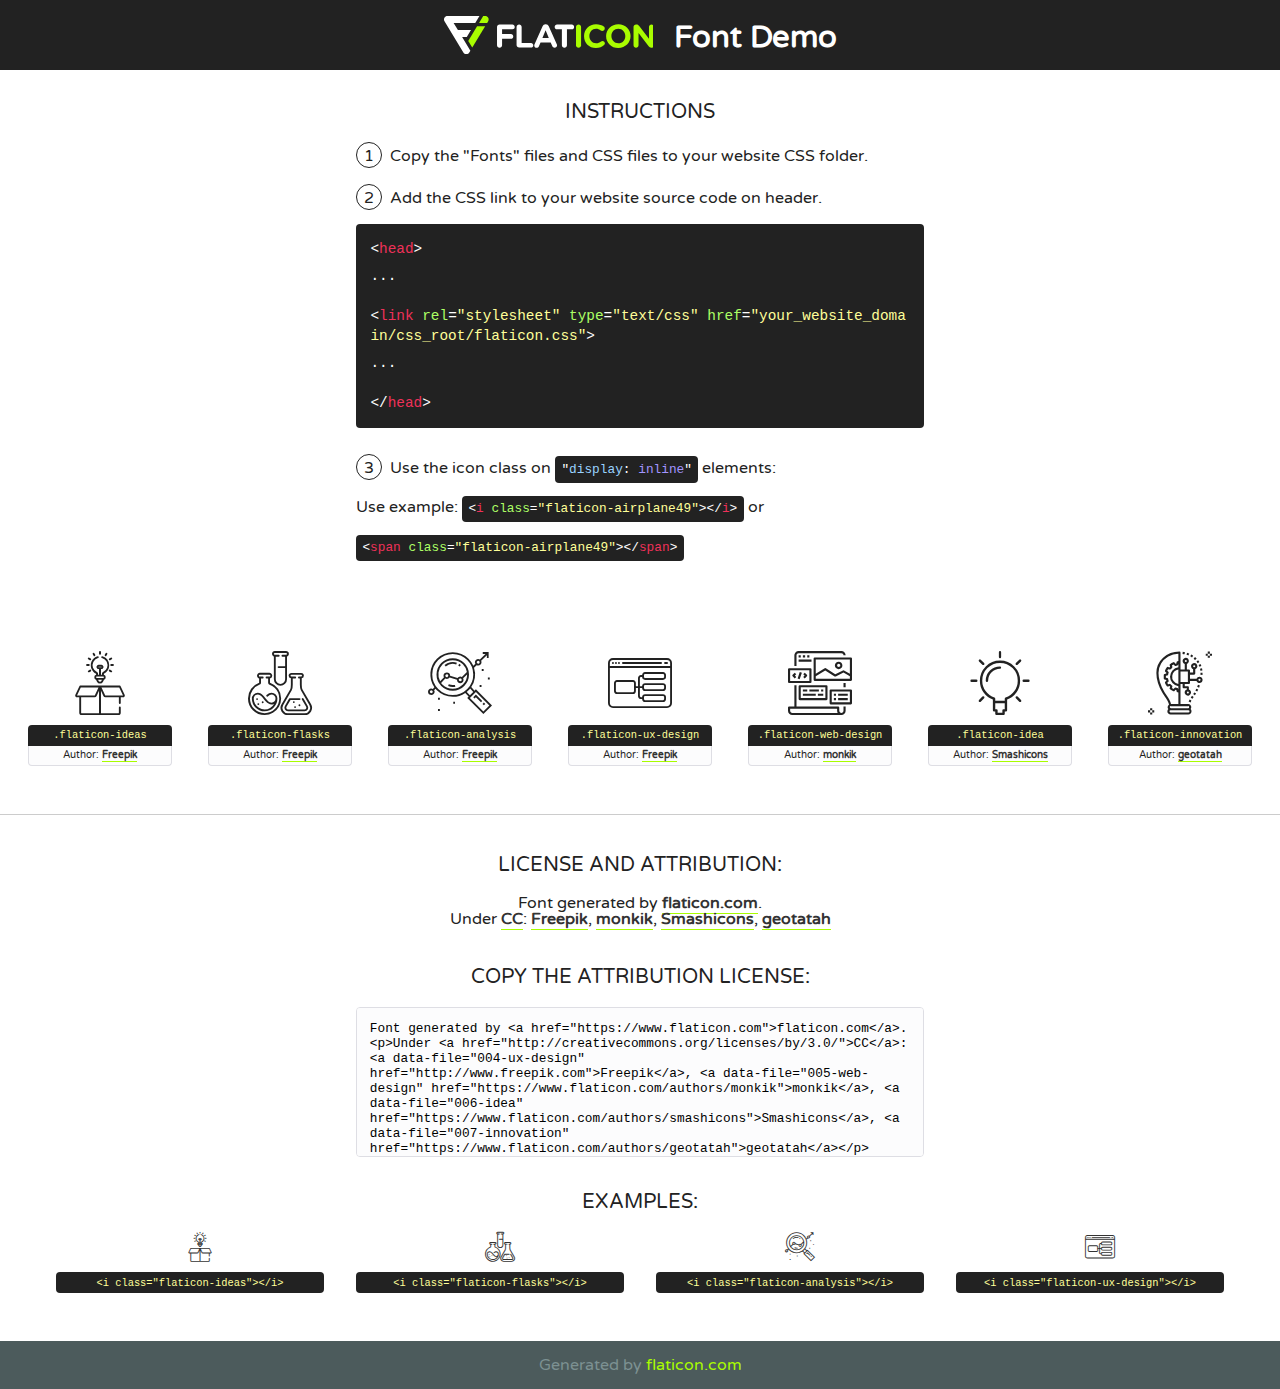
<file: fonts/flaticon/font/flaticon.html>
<!DOCTYPE html>
<!--
  Flaticon icon font: Flaticon
  Creation date: 20/03/2019 02:18
-->
<html>
<!DOCTYPE html>
<html>

<head>
    <title>Flaticon WebFont</title>
    <link href="http://fonts.googleapis.com/css?family=Varela+Round" rel="stylesheet" type="text/css" />
    <link rel="stylesheet" type="text/css" href="flaticon.css">
    <meta charset="UTF-8">
    <style>
    html, body, div, span, applet, object, iframe,
    h1, h2, h3, h4, h5, h6, p, blockquote, pre,
    a, abbr, acronym, address, big, cite, code,
    del, dfn, em, img, ins, kbd, q, s, samp,
    small, strike, strong, sub, sup, tt, var,
    b, u, i, center,
    dl, dt, dd, ol, ul, li,
    fieldset, form, label, legend,
    table, caption, tbody, tfoot, thead, tr, th, td,
    article, aside, canvas, details, embed, 
    figure, figcaption, footer, header, hgroup, 
    menu, nav, output, ruby, section, summary,
    time, mark, audio, video {
        margin: 0;
        padding: 0;
        border: 0;
        font-size: 100%;
        font: inherit;
        vertical-align: baseline;
    }
    /* HTML5 display-role reset for older browsers */
    article, aside, details, figcaption, figure, 
    footer, header, hgroup, menu, nav, section {
        display: block;
    }
    body {
        line-height: 1;
    }
    ol, ul {
        list-style: none;
    }
    blockquote, q {
        quotes: none;
    }
    blockquote:before, blockquote:after,
    q:before, q:after {
        content: '';
        content: none;
    }
    table {
        border-collapse: collapse;
        border-spacing: 0;
    }
    body {
        font-family: 'Varela Round', Helvetica, Arial, sans-serif;
        font-size: 16px;
        color: #222;
    }
    a {
        color: #333;
        border-bottom: 1px solid #a9fd00;
        font-weight: bold;
        text-decoration: none;
    }
    * {
        -moz-box-sizing: border-box;
        -webkit-box-sizing: border-box;
        box-sizing: border-box;
        margin: 0;
        padding: 0;
    }
    [class^="flaticon-"]:before, [class*=" flaticon-"]:before, [class^="flaticon-"]:after, [class*=" flaticon-"]:after {
        font-family: Flaticon;
        font-size: 30px;
        font-style: normal;
        margin-left: 20px;
        color: #333;
    }
    .wrapper {
        max-width: 600px;
        margin: auto;
        padding: 0 1em;
    }
    .title {
        font-size: 1.25em;
        text-align: center;
        margin-bottom: 1em;
        text-transform: uppercase;
    }
    header {
        text-align: center;
        background-color: #222;
        color: #fff;
        padding: 1em;
    }
    header .logo {
        width: 210px;
        height: 38px;
        display: inline-block;
        vertical-align: middle;
        margin-right: 1em;
        border: none;
    }
    header strong {
        font-size: 1.95em;
        font-weight: bold;
        vertical-align: middle;
        margin-top: 5px;
        display: inline-block;
    }
    .demo {
        margin: 2em auto;
        line-height: 1.25em;
    }
    .demo ul li {
        margin-bottom: 1em;
    }
    .demo ul li .num {
        color: #222;
        border-radius: 20px;
        display: inline-block;
        width: 26px;
        padding: 3px;
        height: 26px;
        text-align: center;
        margin-right: 0.5em;
        border: 1px solid #222;
    }
    .demo ul li code {
        background-color: #222;
        border-radius: 4px;
        padding: 0.25em 0.5em;
        display: inline-block;
        color: #fff;
        font-family: Consolas,Monaco,Lucida Console,Liberation Mono,DejaVu Sans Mono,Bitstream Vera Sans Mono,Courier New, monospace;
        font-weight: lighter;
        margin-top: 1em;
        font-size: 0.8em;
        word-break: break-all;
    }
    .demo ul li code.big {
        padding: 1em;
        font-size: 0.9em;
    }
    .demo ul li code .red {
        color: #EF3159;
    }
    .demo ul li code .green {
        color: #ACFF65;
    }
    .demo ul li code .yellow {
        color: #FFFF99;
    }
    .demo ul li code .blue {
        color: #99D3FF;
    }
    .demo ul li code .purple {
        color: #A295FF;
    }
    .demo ul li code .dots {
        margin-top: 0.5em;
        display: block;
    }
    #glyphs {
        border-bottom: 1px solid #ccc;
        padding: 2em 0;
        text-align: center;
    }
    .glyph {
        display: inline-block;
        width: 9em;
        margin: 1em;
        text-align: center;
        vertical-align: top;
        background: #FFF;
    }
    .glyph .glyph-icon {
        padding: 10px;
        display: block;
        font-family:"Flaticon";
        font-size: 64px;
        line-height: 1;
    }
    .glyph .glyph-icon:before {
        font-size: 64px;
        color: #222;
        margin-left: 0;
    }
    .class-name {
        font-size: 0.65em;
        background-color: #222;
        color: #fff;
        border-radius: 4px 4px 0 0;
        padding: 0.5em;
        color: #FFFF99;
        font-family: Consolas,Monaco,Lucida Console,Liberation Mono,DejaVu Sans Mono,Bitstream Vera Sans Mono,Courier New, monospace;
    }
    .author-name {
        font-size: 0.6em;
        background-color: #fcfcfd;
        border: 1px solid #DEDEE4;
        border-top: 0;
        border-radius: 0 0 4px 4px;
        padding: 0.5em;
    }
    .class-name:last-child {
        font-size: 10px;
        color:#888;
    }
    .class-name:last-child a {
        font-size: 10px;
        color:#555;
    }
    .class-name:last-child a:hover {
        color:#a9fd00;
    }
    .glyph > input {
        display: block;
        width: 100px;
        margin: 5px auto;
        text-align: center;
        font-size: 12px;
        cursor: text;
    }
    .glyph > input.icon-input {
        font-family:"Flaticon";
        font-size: 16px;
        margin-bottom: 10px;
    }
    .attribution .title {
        margin-top: 2em;
    }
    .attribution textarea {
        background-color: #fcfcfd;
        padding: 1em;
        border: none;
        box-shadow: none;
        border: 1px solid #DEDEE4;
        border-radius: 4px;
        resize: none;
        width: 100%;
        height: 150px;
        font-size: 0.8em;
        font-family: Consolas,Monaco,Lucida Console,Liberation Mono,DejaVu Sans Mono,Bitstream Vera Sans Mono,Courier New, monospace;
        -webkit-appearance: none;
    }
    .iconsuse {
        margin: 2em auto;
        text-align: center;
        max-width: 1200px;
    }
    .iconsuse:after {
        content: '';
        display: table;
        clear: both;
    }
    .iconsuse .image {
        float: left;
        width: 25%;
        padding: 0 1em;
    }
    .iconsuse .image p {
        margin-bottom: 1em;
    }
    .iconsuse .image span {
        display: block;
        font-size: 0.65em;
        background-color: #222;
        color: #fff;
        border-radius: 4px;
        padding: 0.5em;
        color: #FFFF99;
        margin-top: 1em;
        font-family: Consolas,Monaco,Lucida Console,Liberation Mono,DejaVu Sans Mono,Bitstream Vera Sans Mono,Courier New, monospace;
    }
    #footer {
        text-align: center;
        background-color: #4C5B5C;
        color: #7c9192;
        padding: 1em;
    }
    #footer a {
        border: none;
        color: #a9fd00;
        font-weight: normal;
    }
    @media (max-width: 960px) {
        .iconsuse .image {
            width: 50%;
        }
    }
    @media (max-width: 560px) {
        .iconsuse .image {
            width: 100%;
        }
    }
    </style>
</head>

<body class="characters-off">

    <header>
        <a href="https://www.flaticon.com" target="_blank" class="logo">
            <svg version="1.1" xmlns="http://www.w3.org/2000/svg" xmlns:xlink="http://www.w3.org/1999/xlink" xmlns:a="http://ns.adobe.com/AdobeSVGViewerExtensions/3.0/" viewBox="0 0 560.875 102.036" enable-background="new 0 0 560.875 102.036" xml:space="preserve">
                <defs>
                </defs>
                <g>
                    <g class="letters">
                        <path fill="#ffffff" d="M141.596,29.675c0-3.777,2.985-6.767,6.764-6.767h34.438c3.426,0,6.15,2.728,6.15,6.15
                        c0,3.43-2.724,6.149-6.15,6.149h-27.674v13.091h23.719c3.429,0,6.151,2.724,6.151,6.15c0,3.43-2.723,6.149-6.151,6.149h-23.719
                        v17.574c0,3.773-2.986,6.761-6.764,6.761c-3.779,0-6.764-2.989-6.764-6.761V29.675z"></path>
                        <path fill="#ffffff" d="M193.844,29.149c0-3.781,2.985-6.767,6.764-6.767c3.776,0,6.763,2.985,6.763,6.767v42.957h25.039
                        c3.426,0,6.149,2.726,6.149,6.153c0,3.425-2.723,6.15-6.149,6.15h-31.802c-3.779,0-6.764-2.986-6.764-6.768V29.149z"></path>
                        <path fill="#ffffff" d="M241.891,75.71l21.438-48.407c1.492-3.341,4.215-5.357,7.906-5.357h0.792
                        c3.686,0,6.323,2.017,7.815,5.357l21.439,48.407c0.436,0.967,0.701,1.845,0.701,2.723c0,3.602-2.809,6.501-6.414,6.501
                        c-3.161,0-5.269-1.845-6.499-4.655l-4.132-9.661h-27.059l-4.301,10.102c-1.144,2.631-3.426,4.214-6.237,4.214
                        c-3.517,0-6.24-2.81-6.24-6.325C241.1,77.64,241.451,76.677,241.891,75.71z M279.932,58.666l-8.521-20.297l-8.526,20.297H279.932
                        z"></path>
                        <path fill="#ffffff" d="M314.864,35.387H301.86c-3.429,0-6.239-2.813-6.239-6.238c0-3.429,2.811-6.24,6.239-6.24h39.533
                        c3.426,0,6.237,2.811,6.237,6.24c0,3.425-2.811,6.238-6.237,6.238h-13.001v42.785c0,3.773-2.99,6.761-6.764,6.761
                        c-3.779,0-6.764-2.989-6.764-6.761V35.387z"></path>
                        <path fill="#A9FD00" d="M352.615,29.149c0-3.781,2.985-6.767,6.767-6.767c3.774,0,6.761,2.985,6.761,6.767v49.024
                        c0,3.773-2.987,6.761-6.761,6.761c-3.781,0-6.767-2.989-6.767-6.761V29.149z"></path>
                        <path fill="#A9FD00" d="M374.132,53.836v-0.179c0-17.481,13.178-31.801,32.065-31.801c9.22,0,15.459,2.458,20.557,6.238
                        c1.402,1.054,2.637,2.985,2.637,5.357c0,3.692-2.985,6.59-6.681,6.59c-1.845,0-3.071-0.702-4.044-1.319
                        c-3.776-2.813-7.729-4.393-12.562-4.393c-10.364,0-17.831,8.611-17.831,19.154v0.173c0,10.542,7.291,19.329,17.831,19.329
                        c5.715,0,9.492-1.756,13.359-4.834c1.049-0.874,2.458-1.491,4.039-1.491c3.429,0,6.325,2.813,6.325,6.236
                        c0,2.106-1.056,3.78-2.282,4.834c-5.539,4.834-12.036,7.733-21.878,7.733C387.572,85.464,374.132,71.493,374.132,53.836z"></path>
                        <path fill="#A9FD00" d="M433.009,53.836v-0.179c0-17.481,13.79-31.801,32.766-31.801c18.981,0,32.592,14.143,32.592,31.628v0.173
                        c0,17.483-13.785,31.807-32.769,31.807C446.625,85.464,433.009,71.32,433.009,53.836z M484.224,53.836v-0.179
                        c0-10.539-7.725-19.326-18.626-19.326c-10.893,0-18.449,8.611-18.449,19.154v0.173c0,10.542,7.73,19.329,18.626,19.329
                        C476.676,72.986,484.224,64.378,484.224,53.836z"></path>
                        <path fill="#A9FD00" d="M506.233,29.321c0-3.774,2.99-6.763,6.767-6.763h1.401c3.252,0,5.183,1.583,7.029,3.953l26.093,34.265
                        V29.059c0-3.692,2.99-6.677,6.681-6.677c3.683,0,6.671,2.985,6.671,6.677v48.934c0,3.78-2.987,6.765-6.764,6.765h-0.436
                        c-3.257,0-5.188-1.581-7.034-3.953l-27.056-35.492v32.944c0,3.687-2.985,6.676-6.678,6.676c-3.683,0-6.673-2.989-6.673-6.676
                        V29.321z"></path>
                    </g>
                    <g class="insignia">
                        <path fill="#ffffff" d="M48.372,56.137h12.517l11.156-18.537H37.186L25.688,18.539h57.825L94.668,0H9.271
                        C5.925,0,2.842,1.801,1.198,4.716c-1.644,2.907-1.593,6.482,0.134,9.343l50.38,83.501c1.678,2.781,4.689,4.476,7.938,4.476
                        c3.246,0,6.257-1.695,7.935-4.476l2.898-4.804L48.372,56.137z"></path>
                        <g class="i">
                            <path fill="#A9FD00" d="M93.575,18.539h0.031v0.004l21.652,0.004l2.705-4.488c1.727-2.861,1.778-6.436,0.133-9.343
                            C116.454,1.801,113.371,0,110.026,0h-5.294L93.575,18.539z"></path>
                            <polygon fill="#A9FD00" points="88.291,27.356 64.725,66.486 75.519,84.404 109.942,27.356"></polygon>
                        </g>
                    </g>
                </g>
            </svg>
        </a>
        <strong>Font Demo</strong>
    </header>


    <section class="demo wrapper">

        <p class="title">Instructions</p>

        <ul>
            <li>
                <span class="num">1</span>Copy the "Fonts" files and CSS files to your website CSS folder.
            </li>
            <li>
                <span class="num">2</span>Add the CSS link to your website source code on header.
                <code class="big">
                    &lt;<span class="red">head</span>&gt;
                    <br/><span class="dots">...</span>
                    <br/>&lt;<span class="red">link</span> <span class="green">rel</span>=<span class="yellow">"stylesheet"</span> <span class="green">type</span>=<span class="yellow">"text/css"</span> <span class="green">href</span>=<span class="yellow">"your_website_domain/css_root/flaticon.css"</span>&gt;
                    <br/><span class="dots">...</span>
                    <br/>&lt;/<span class="red">head</span>&gt;
                </code>
            </li>

            <li>
                <p>
                    <span class="num">3</span>Use the icon class on <code>"<span class="blue">display</span>:<span class="purple"> inline</span>"</code> elements:
                    <br />
                    Use example: <code>&lt;<span class="red">i</span> <span class="green">class</span>=<span class="yellow">&quot;flaticon-airplane49&quot;</span>&gt;&lt;/<span class="red">i</span>&gt;</code> or <code>&lt;<span class="red">span</span> <span class="green">class</span>=<span class="yellow">&quot;flaticon-airplane49&quot;</span>&gt;&lt;/<span class="red">span</span>&gt;</code>
            </li>
        </ul>

    </section>




   <section id="glyphs">          
    
      
        <div class="glyph"><div class="glyph-icon flaticon-ideas"></div>
            <div class="class-name">.flaticon-ideas</div>
            <div class="author-name">Author: <a data-file="001-ideas" href="http://www.freepik.com">Freepik</a> </div> 
        </div>        
        
        <div class="glyph"><div class="glyph-icon flaticon-flasks"></div>
            <div class="class-name">.flaticon-flasks</div>
            <div class="author-name">Author: <a data-file="002-flasks" href="http://www.freepik.com">Freepik</a> </div> 
        </div>        
        
        <div class="glyph"><div class="glyph-icon flaticon-analysis"></div>
            <div class="class-name">.flaticon-analysis</div>
            <div class="author-name">Author: <a data-file="003-analysis" href="http://www.freepik.com">Freepik</a> </div> 
        </div>        
        
        <div class="glyph"><div class="glyph-icon flaticon-ux-design"></div>
            <div class="class-name">.flaticon-ux-design</div>
            <div class="author-name">Author: <a data-file="004-ux-design" href="http://www.freepik.com">Freepik</a> </div> 
        </div>        
        
        <div class="glyph"><div class="glyph-icon flaticon-web-design"></div>
            <div class="class-name">.flaticon-web-design</div>
            <div class="author-name">Author: <a data-file="005-web-design" href="https://www.flaticon.com/authors/monkik">monkik</a> </div> 
        </div>        
        
        <div class="glyph"><div class="glyph-icon flaticon-idea"></div>
            <div class="class-name">.flaticon-idea</div>
            <div class="author-name">Author: <a data-file="006-idea" href="https://www.flaticon.com/authors/smashicons">Smashicons</a> </div> 
        </div>        
        
        <div class="glyph"><div class="glyph-icon flaticon-innovation"></div>
            <div class="class-name">.flaticon-innovation</div>
            <div class="author-name">Author: <a data-file="007-innovation" href="https://www.flaticon.com/authors/geotatah">geotatah</a> </div> 
        </div>        
        

    </section>



    <section class="attribution wrapper"   style="text-align:center;">

      <div class="title">License and attribution:</div><div class="attrDiv">Font generated by <a href="https://www.flaticon.com">flaticon.com</a>. <div><p>Under <a href="http://creativecommons.org/licenses/by/3.0/">CC</a>: <a data-file="004-ux-design" href="http://www.freepik.com">Freepik</a>, <a data-file="005-web-design" href="https://www.flaticon.com/authors/monkik">monkik</a>, <a data-file="006-idea" href="https://www.flaticon.com/authors/smashicons">Smashicons</a>, <a data-file="007-innovation" href="https://www.flaticon.com/authors/geotatah">geotatah</a></p>  </div>
      </div>
      <div class="title">Copy the Attribution License:</div>

    <textarea onclick="this.focus();this.select();">Font generated by &lt;a href=&quot;https://www.flaticon.com&quot;&gt;flaticon.com&lt;/a&gt;. <p>Under <a href="http://creativecommons.org/licenses/by/3.0/">CC</a>: <a data-file="004-ux-design" href="http://www.freepik.com">Freepik</a>, <a data-file="005-web-design" href="https://www.flaticon.com/authors/monkik">monkik</a>, <a data-file="006-idea" href="https://www.flaticon.com/authors/smashicons">Smashicons</a>, <a data-file="007-innovation" href="https://www.flaticon.com/authors/geotatah">geotatah</a></p>  
     </textarea>

    </section>

    <section class="iconsuse">

          <div class="title">Examples:</div>            
             
            <div class="image">
                <p>
                    <i class="glyph-icon flaticon-ideas"></i> 
                    <span>&lt;i class=&quot;flaticon-ideas&quot;&gt;&lt;/i&gt;</span>
                </p>
            </div>
            
            <div class="image">
                <p>
                    <i class="glyph-icon flaticon-flasks"></i> 
                    <span>&lt;i class=&quot;flaticon-flasks&quot;&gt;&lt;/i&gt;</span>
                </p>
            </div>
            
            <div class="image">
                <p>
                    <i class="glyph-icon flaticon-analysis"></i> 
                    <span>&lt;i class=&quot;flaticon-analysis&quot;&gt;&lt;/i&gt;</span>
                </p>
            </div>
            
            <div class="image">
                <p>
                    <i class="glyph-icon flaticon-ux-design"></i> 
                    <span>&lt;i class=&quot;flaticon-ux-design&quot;&gt;&lt;/i&gt;</span>
                </p>
            </div>
                       
        </div>
                            
    </section>

<div id="footer">
    <div>Generated by <a href="https://www.flaticon.com">flaticon.com</a>
    </div>
</div>



</body>
</html>
</file>
<file: css/flaticon.css>
/*
  	Flaticon icon font: Flaticon
  	Creation date: 04/01/2019 13:45
  	*/


@font-face {
  font-family: "Flaticon";
  src: url("../fonts/flaticon/font/Flaticon.eot");
  src: url("../fonts/flaticon/font/Flaticon.eot?#iefix") format("embedded-opentype"),
       url("../fonts/flaticon/font/Flaticon.woff") format("woff"),
       url("../fonts/flaticon/font/Flaticon.ttf") format("truetype"),
       url("../fonts/flaticon/font/Flaticon.svg#Flaticon") format("svg");
  font-weight: normal;
  font-style: normal;
}

@media screen and (-webkit-min-device-pixel-ratio:0) {
  @font-face {
    font-family: "Flaticon";
    src: url("../fonts/flaticon/font/Flaticon.svg#Flaticon") format("svg");
  }
}

[class^="flaticon-"]:before, [class*=" flaticon-"]:before,
[class^="flaticon-"]:after, [class*=" flaticon-"]:after {   
  font-family: Flaticon;
  font-style: normal;
  font-weight: normal;
  font-variant: normal;
  text-transform: none;
  line-height: 1;

  /* Better Font Rendering =========== */
  -webkit-font-smoothing: antialiased;
  -moz-osx-font-smoothing: grayscale;
}

.flaticon-ideas:before { content: "\f100"; }
.flaticon-flasks:before { content: "\f101"; }
.flaticon-analysis:before { content: "\f102"; }
.flaticon-ux-design:before { content: "\f103"; }
.flaticon-web-design:before { content: "\f104"; }
.flaticon-idea:before { content: "\f105"; }
.flaticon-innovation:before { content: "\f106"; }
</file>
<file: css/icomoon.css>
@font-face {
  font-family: 'icomoon';
  src:  url('../fonts/icomoon/icomoon.eot?6tt51o');
  src:  url('../fonts/icomoon/icomoon.eot?6tt51o#iefix') format('embedded-opentype'),
    url('../fonts/icomoon/icomoon.ttf?6tt51o') format('truetype'),
    url('../fonts/icomoon/icomoon.woff?6tt51o') format('woff'),
    url('../fonts/icomoon/icomoon.svg?6tt51o#icomoon') format('svg');
  font-weight: normal;
  font-style: normal;
}

[class^="icon-"], [class*=" icon-"] {
  /* use !important to prevent issues with browser extensions that change fonts */
  font-family: 'icomoon' !important;
  speak: none;
  font-style: normal;
  font-weight: normal;
  font-variant: normal;
  text-transform: none;
  line-height: 1;

  /* Better Font Rendering =========== */
  -webkit-font-smoothing: antialiased;
  -moz-osx-font-smoothing: grayscale;
}

.icon-asterisk:before {
  content: "\f069";
}
.icon-plus:before {
  content: "\f067";
}
.icon-question:before {
  content: "\f128";
}
.icon-minus:before {
  content: "\f068";
}
.icon-glass:before {
  content: "\f000";
}
.icon-music:before {
  content: "\f001";
}
.icon-search:before {
  content: "\f002";
}
.icon-envelope-o:before {
  content: "\f003";
}
.icon-heart:before {
  content: "\f004";
}
.icon-star:before {
  content: "\f005";
}
.icon-star-o:before {
  content: "\f006";
}
.icon-user:before {
  content: "\f007";
}
.icon-film:before {
  content: "\f008";
}
.icon-th-large:before {
  content: "\f009";
}
.icon-th:before {
  content: "\f00a";
}
.icon-th-list:before {
  content: "\f00b";
}
.icon-check:before {
  content: "\f00c";
}
.icon-close:before {
  content: "\f00d";
}
.icon-remove:before {
  content: "\f00d";
}
.icon-times:before {
  content: "\f00d";
}
.icon-search-plus:before {
  content: "\f00e";
}
.icon-search-minus:before {
  content: "\f010";
}
.icon-power-off:before {
  content: "\f011";
}
.icon-signal:before {
  content: "\f012";
}
.icon-cog:before {
  content: "\f013";
}
.icon-gear:before {
  content: "\f013";
}
.icon-trash-o:before {
  content: "\f014";
}
.icon-home:before {
  content: "\f015";
}
.icon-file-o:before {
  content: "\f016";
}
.icon-clock-o:before {
  content: "\f017";
}
.icon-road:before {
  content: "\f018";
}
.icon-download:before {
  content: "\f019";
}
.icon-arrow-circle-o-down:before {
  content: "\f01a";
}
.icon-arrow-circle-o-up:before {
  content: "\f01b";
}
.icon-inbox:before {
  content: "\f01c";
}
.icon-play-circle-o:before {
  content: "\f01d";
}
.icon-repeat:before {
  content: "\f01e";
}
.icon-rotate-right:before {
  content: "\f01e";
}
.icon-refresh:before {
  content: "\f021";
}
.icon-list-alt:before {
  content: "\f022";
}
.icon-lock:before {
  content: "\f023";
}
.icon-flag:before {
  content: "\f024";
}
.icon-headphones:before {
  content: "\f025";
}
.icon-volume-off:before {
  content: "\f026";
}
.icon-volume-down:before {
  content: "\f027";
}
.icon-volume-up:before {
  content: "\f028";
}
.icon-qrcode:before {
  content: "\f029";
}
.icon-barcode:before {
  content: "\f02a";
}
.icon-tag:before {
  content: "\f02b";
}
.icon-tags:before {
  content: "\f02c";
}
.icon-book:before {
  content: "\f02d";
}
.icon-bookmark:before {
  content: "\f02e";
}
.icon-print:before {
  content: "\f02f";
}
.icon-camera:before {
  content: "\f030";
}
.icon-font:before {
  content: "\f031";
}
.icon-bold:before {
  content: "\f032";
}
.icon-italic:before {
  content: "\f033";
}
.icon-text-height:before {
  content: "\f034";
}
.icon-text-width:before {
  content: "\f035";
}
.icon-align-left:before {
  content: "\f036";
}
.icon-align-center:before {
  content: "\f037";
}
.icon-align-right:before {
  content: "\f038";
}
.icon-align-justify:before {
  content: "\f039";
}
.icon-list:before {
  content: "\f03a";
}
.icon-dedent:before {
  content: "\f03b";
}
.icon-outdent:before {
  content: "\f03b";
}
.icon-indent:before {
  content: "\f03c";
}
.icon-video-camera:before {
  content: "\f03d";
}
.icon-image:before {
  content: "\f03e";
}
.icon-photo:before {
  content: "\f03e";
}
.icon-picture-o:before {
  content: "\f03e";
}
.icon-pencil:before {
  content: "\f040";
}
.icon-map-marker:before {
  content: "\f041";
}
.icon-adjust:before {
  content: "\f042";
}
.icon-tint:before {
  content: "\f043";
}
.icon-edit:before {
  content: "\f044";
}
.icon-pencil-square-o:before {
  content: "\f044";
}
.icon-share-square-o:before {
  content: "\f045";
}
.icon-check-square-o:before {
  content: "\f046";
}
.icon-arrows:before {
  content: "\f047";
}
.icon-step-backward:before {
  content: "\f048";
}
.icon-fast-backward:before {
  content: "\f049";
}
.icon-backward:before {
  content: "\f04a";
}
.icon-play:before {
  content: "\f04b";
}
.icon-pause:before {
  content: "\f04c";
}
.icon-stop:before {
  content: "\f04d";
}
.icon-forward:before {
  content: "\f04e";
}
.icon-fast-forward:before {
  content: "\f050";
}
.icon-step-forward:before {
  content: "\f051";
}
.icon-eject:before {
  content: "\f052";
}
.icon-chevron-left:before {
  content: "\f053";
}
.icon-chevron-right:before {
  content: "\f054";
}
.icon-plus-circle:before {
  content: "\f055";
}
.icon-minus-circle:before {
  content: "\f056";
}
.icon-times-circle:before {
  content: "\f057";
}
.icon-check-circle:before {
  content: "\f058";
}
.icon-question-circle:before {
  content: "\f059";
}
.icon-info-circle:before {
  content: "\f05a";
}
.icon-crosshairs:before {
  content: "\f05b";
}
.icon-times-circle-o:before {
  content: "\f05c";
}
.icon-check-circle-o:before {
  content: "\f05d";
}
.icon-ban:before {
  content: "\f05e";
}
.icon-arrow-left:before {
  content: "\f060";
}
.icon-arrow-right:before {
  content: "\f061";
}
.icon-arrow-up:before {
  content: "\f062";
}
.icon-arrow-down:before {
  content: "\f063";
}
.icon-mail-forward:before {
  content: "\f064";
}
.icon-share:before {
  content: "\f064";
}
.icon-expand:before {
  content: "\f065";
}
.icon-compress:before {
  content: "\f066";
}
.icon-exclamation-circle:before {
  content: "\f06a";
}
.icon-gift:before {
  content: "\f06b";
}
.icon-leaf:before {
  content: "\f06c";
}
.icon-fire:before {
  content: "\f06d";
}
.icon-eye:before {
  content: "\f06e";
}
.icon-eye-slash:before {
  content: "\f070";
}
.icon-exclamation-triangle:before {
  content: "\f071";
}
.icon-warning:before {
  content: "\f071";
}
.icon-plane:before {
  content: "\f072";
}
.icon-calendar:before {
  content: "\f073";
}
.icon-random:before {
  content: "\f074";
}
.icon-comment:before {
  content: "\f075";
}
.icon-magnet:before {
  content: "\f076";
}
.icon-chevron-up:before {
  content: "\f077";
}
.icon-chevron-down:before {
  content: "\f078";
}
.icon-retweet:before {
  content: "\f079";
}
.icon-shopping-cart:before {
  content: "\f07a";
}
.icon-folder:before {
  content: "\f07b";
}
.icon-folder-open:before {
  content: "\f07c";
}
.icon-arrows-v:before {
  content: "\f07d";
}
.icon-arrows-h:before {
  content: "\f07e";
}
.icon-bar-chart:before {
  content: "\f080";
}
.icon-bar-chart-o:before {
  content: "\f080";
}
.icon-twitter-square:before {
  content: "\f081";
}
.icon-facebook-square:before {
  content: "\f082";
}
.icon-camera-retro:before {
  content: "\f083";
}
.icon-key:before {
  content: "\f084";
}
.icon-cogs:before {
  content: "\f085";
}
.icon-gears:before {
  content: "\f085";
}
.icon-comments:before {
  content: "\f086";
}
.icon-thumbs-o-up:before {
  content: "\f087";
}
.icon-thumbs-o-down:before {
  content: "\f088";
}
.icon-star-half:before {
  content: "\f089";
}
.icon-heart-o:before {
  content: "\f08a";
}
.icon-sign-out:before {
  content: "\f08b";
}
.icon-linkedin-square:before {
  content: "\f08c";
}
.icon-thumb-tack:before {
  content: "\f08d";
}
.icon-external-link:before {
  content: "\f08e";
}
.icon-sign-in:before {
  content: "\f090";
}
.icon-trophy:before {
  content: "\f091";
}
.icon-github-square:before {
  content: "\f092";
}
.icon-upload:before {
  content: "\f093";
}
.icon-lemon-o:before {
  content: "\f094";
}
.icon-phone:before {
  content: "\f095";
}
.icon-square-o:before {
  content: "\f096";
}
.icon-bookmark-o:before {
  content: "\f097";
}
.icon-phone-square:before {
  content: "\f098";
}
.icon-twitter:before {
  content: "\f099";
}
.icon-facebook:before {
  content: "\f09a";
}
.icon-facebook-f:before {
  content: "\f09a";
}
.icon-github:before {
  content: "\f09b";
}
.icon-unlock:before {
  content: "\f09c";
}
.icon-credit-card:before {
  content: "\f09d";
}
.icon-feed:before {
  content: "\f09e";
}
.icon-rss:before {
  content: "\f09e";
}
.icon-hdd-o:before {
  content: "\f0a0";
}
.icon-bullhorn:before {
  content: "\f0a1";
}
.icon-bell-o:before {
  content: "\f0a2";
}
.icon-certificate:before {
  content: "\f0a3";
}
.icon-hand-o-right:before {
  content: "\f0a4";
}
.icon-hand-o-left:before {
  content: "\f0a5";
}
.icon-hand-o-up:before {
  content: "\f0a6";
}
.icon-hand-o-down:before {
  content: "\f0a7";
}
.icon-arrow-circle-left:before {
  content: "\f0a8";
}
.icon-arrow-circle-right:before {
  content: "\f0a9";
}
.icon-arrow-circle-up:before {
  content: "\f0aa";
}
.icon-arrow-circle-down:before {
  content: "\f0ab";
}
.icon-globe:before {
  content: "\f0ac";
}
.icon-wrench:before {
  content: "\f0ad";
}
.icon-tasks:before {
  content: "\f0ae";
}
.icon-filter:before {
  content: "\f0b0";
}
.icon-briefcase:before {
  content: "\f0b1";
}
.icon-arrows-alt:before {
  content: "\f0b2";
}
.icon-group:before {
  content: "\f0c0";
}
.icon-users:before {
  content: "\f0c0";
}
.icon-chain:before {
  content: "\f0c1";
}
.icon-link:before {
  content: "\f0c1";
}
.icon-cloud:before {
  content: "\f0c2";
}
.icon-flask:before {
  content: "\f0c3";
}
.icon-cut:before {
  content: "\f0c4";
}
.icon-scissors:before {
  content: "\f0c4";
}
.icon-copy:before {
  content: "\f0c5";
}
.icon-files-o:before {
  content: "\f0c5";
}
.icon-paperclip:before {
  content: "\f0c6";
}
.icon-floppy-o:before {
  content: "\f0c7";
}
.icon-save:before {
  content: "\f0c7";
}
.icon-square:before {
  content: "\f0c8";
}
.icon-bars:before {
  content: "\f0c9";
}
.icon-navicon:before {
  content: "\f0c9";
}
.icon-reorder:before {
  content: "\f0c9";
}
.icon-list-ul:before {
  content: "\f0ca";
}
.icon-list-ol:before {
  content: "\f0cb";
}
.icon-strikethrough:before {
  content: "\f0cc";
}
.icon-underline:before {
  content: "\f0cd";
}
.icon-table:before {
  content: "\f0ce";
}
.icon-magic:before {
  content: "\f0d0";
}
.icon-truck:before {
  content: "\f0d1";
}
.icon-pinterest:before {
  content: "\f0d2";
}
.icon-pinterest-square:before {
  content: "\f0d3";
}
.icon-google-plus-square:before {
  content: "\f0d4";
}
.icon-google-plus:before {
  content: "\f0d5";
}
.icon-money:before {
  content: "\f0d6";
}
.icon-caret-down:before {
  content: "\f0d7";
}
.icon-caret-up:before {
  content: "\f0d8";
}
.icon-caret-left:before {
  content: "\f0d9";
}
.icon-caret-right:before {
  content: "\f0da";
}
.icon-columns:before {
  content: "\f0db";
}
.icon-sort:before {
  content: "\f0dc";
}
.icon-unsorted:before {
  content: "\f0dc";
}
.icon-sort-desc:before {
  content: "\f0dd";
}
.icon-sort-down:before {
  content: "\f0dd";
}
.icon-sort-asc:before {
  content: "\f0de";
}
.icon-sort-up:before {
  content: "\f0de";
}
.icon-envelope:before {
  content: "\f0e0";
}
.icon-linkedin:before {
  content: "\f0e1";
}
.icon-rotate-left:before {
  content: "\f0e2";
}
.icon-undo:before {
  content: "\f0e2";
}
.icon-gavel:before {
  content: "\f0e3";
}
.icon-legal:before {
  content: "\f0e3";
}
.icon-dashboard:before {
  content: "\f0e4";
}
.icon-tachometer:before {
  content: "\f0e4";
}
.icon-comment-o:before {
  content: "\f0e5";
}
.icon-comments-o:before {
  content: "\f0e6";
}
.icon-bolt:before {
  content: "\f0e7";
}
.icon-flash:before {
  content: "\f0e7";
}
.icon-sitemap:before {
  content: "\f0e8";
}
.icon-umbrella:before {
  content: "\f0e9";
}
.icon-clipboard:before {
  content: "\f0ea";
}
.icon-paste:before {
  content: "\f0ea";
}
.icon-lightbulb-o:before {
  content: "\f0eb";
}
.icon-exchange:before {
  content: "\f0ec";
}
.icon-cloud-download:before {
  content: "\f0ed";
}
.icon-cloud-upload:before {
  content: "\f0ee";
}
.icon-user-md:before {
  content: "\f0f0";
}
.icon-stethoscope:before {
  content: "\f0f1";
}
.icon-suitcase:before {
  content: "\f0f2";
}
.icon-bell:before {
  content: "\f0f3";
}
.icon-coffee:before {
  content: "\f0f4";
}
.icon-cutlery:before {
  content: "\f0f5";
}
.icon-file-text-o:before {
  content: "\f0f6";
}
.icon-building-o:before {
  content: "\f0f7";
}
.icon-hospital-o:before {
  content: "\f0f8";
}
.icon-ambulance:before {
  content: "\f0f9";
}
.icon-medkit:before {
  content: "\f0fa";
}
.icon-fighter-jet:before {
  content: "\f0fb";
}
.icon-beer:before {
  content: "\f0fc";
}
.icon-h-square:before {
  content: "\f0fd";
}
.icon-plus-square:before {
  content: "\f0fe";
}
.icon-angle-double-left:before {
  content: "\f100";
}
.icon-angle-double-right:before {
  content: "\f101";
}
.icon-angle-double-up:before {
  content: "\f102";
}
.icon-angle-double-down:before {
  content: "\f103";
}
.icon-angle-left:before {
  content: "\f104";
}
.icon-angle-right:before {
  content: "\f105";
}
.icon-angle-up:before {
  content: "\f106";
}
.icon-angle-down:before {
  content: "\f107";
}
.icon-desktop:before {
  content: "\f108";
}
.icon-laptop:before {
  content: "\f109";
}
.icon-tablet:before {
  content: "\f10a";
}
.icon-mobile:before {
  content: "\f10b";
}
.icon-mobile-phone:before {
  content: "\f10b";
}
.icon-circle-o:before {
  content: "\f10c";
}
.icon-quote-left:before {
  content: "\f10d";
}
.icon-quote-right:before {
  content: "\f10e";
}
.icon-spinner:before {
  content: "\f110";
}
.icon-circle:before {
  content: "\f111";
}
.icon-mail-reply:before {
  content: "\f112";
}
.icon-reply:before {
  content: "\f112";
}
.icon-github-alt:before {
  content: "\f113";
}
.icon-folder-o:before {
  content: "\f114";
}
.icon-folder-open-o:before {
  content: "\f115";
}
.icon-smile-o:before {
  content: "\f118";
}
.icon-frown-o:before {
  content: "\f119";
}
.icon-meh-o:before {
  content: "\f11a";
}
.icon-gamepad:before {
  content: "\f11b";
}
.icon-keyboard-o:before {
  content: "\f11c";
}
.icon-flag-o:before {
  content: "\f11d";
}
.icon-flag-checkered:before {
  content: "\f11e";
}
.icon-terminal:before {
  content: "\f120";
}
.icon-code:before {
  content: "\f121";
}
.icon-mail-reply-all:before {
  content: "\f122";
}
.icon-reply-all:before {
  content: "\f122";
}
.icon-star-half-empty:before {
  content: "\f123";
}
.icon-star-half-full:before {
  content: "\f123";
}
.icon-star-half-o:before {
  content: "\f123";
}
.icon-location-arrow:before {
  content: "\f124";
}
.icon-crop:before {
  content: "\f125";
}
.icon-code-fork:before {
  content: "\f126";
}
.icon-chain-broken:before {
  content: "\f127";
}
.icon-unlink:before {
  content: "\f127";
}
.icon-info:before {
  content: "\f129";
}
.icon-exclamation:before {
  content: "\f12a";
}
.icon-superscript:before {
  content: "\f12b";
}
.icon-subscript:before {
  content: "\f12c";
}
.icon-eraser:before {
  content: "\f12d";
}
.icon-puzzle-piece:before {
  content: "\f12e";
}
.icon-microphone:before {
  content: "\f130";
}
.icon-microphone-slash:before {
  content: "\f131";
}
.icon-shield:before {
  content: "\f132";
}
.icon-calendar-o:before {
  content: "\f133";
}
.icon-fire-extinguisher:before {
  content: "\f134";
}
.icon-rocket:before {
  content: "\f135";
}
.icon-maxcdn:before {
  content: "\f136";
}
.icon-chevron-circle-left:before {
  content: "\f137";
}
.icon-chevron-circle-right:before {
  content: "\f138";
}
.icon-chevron-circle-up:before {
  content: "\f139";
}
.icon-chevron-circle-down:before {
  content: "\f13a";
}
.icon-html5:before {
  content: "\f13b";
}
.icon-css3:before {
  content: "\f13c";
}
.icon-anchor:before {
  content: "\f13d";
}
.icon-unlock-alt:before {
  content: "\f13e";
}
.icon-bullseye:before {
  content: "\f140";
}
.icon-ellipsis-h:before {
  content: "\f141";
}
.icon-ellipsis-v:before {
  content: "\f142";
}
.icon-rss-square:before {
  content: "\f143";
}
.icon-play-circle:before {
  content: "\f144";
}
.icon-ticket:before {
  content: "\f145";
}
.icon-minus-square:before {
  content: "\f146";
}
.icon-minus-square-o:before {
  content: "\f147";
}
.icon-level-up:before {
  content: "\f148";
}
.icon-level-down:before {
  content: "\f149";
}
.icon-check-square:before {
  content: "\f14a";
}
.icon-pencil-square:before {
  content: "\f14b";
}
.icon-external-link-square:before {
  content: "\f14c";
}
.icon-share-square:before {
  content: "\f14d";
}
.icon-compass:before {
  content: "\f14e";
}
.icon-caret-square-o-down:before {
  content: "\f150";
}
.icon-toggle-down:before {
  content: "\f150";
}
.icon-caret-square-o-up:before {
  content: "\f151";
}
.icon-toggle-up:before {
  content: "\f151";
}
.icon-caret-square-o-right:before {
  content: "\f152";
}
.icon-toggle-right:before {
  content: "\f152";
}
.icon-eur:before {
  content: "\f153";
}
.icon-euro:before {
  content: "\f153";
}
.icon-gbp:before {
  content: "\f154";
}
.icon-dollar:before {
  content: "\f155";
}
.icon-usd:before {
  content: "\f155";
}
.icon-inr:before {
  content: "\f156";
}
.icon-rupee:before {
  content: "\f156";
}
.icon-cny:before {
  content: "\f157";
}
.icon-jpy:before {
  content: "\f157";
}
.icon-rmb:before {
  content: "\f157";
}
.icon-yen:before {
  content: "\f157";
}
.icon-rouble:before {
  content: "\f158";
}
.icon-rub:before {
  content: "\f158";
}
.icon-ruble:before {
  content: "\f158";
}
.icon-krw:before {
  content: "\f159";
}
.icon-won:before {
  content: "\f159";
}
.icon-bitcoin:before {
  content: "\f15a";
}
.icon-btc:before {
  content: "\f15a";
}
.icon-file:before {
  content: "\f15b";
}
.icon-file-text:before {
  content: "\f15c";
}
.icon-sort-alpha-asc:before {
  content: "\f15d";
}
.icon-sort-alpha-desc:before {
  content: "\f15e";
}
.icon-sort-amount-asc:before {
  content: "\f160";
}
.icon-sort-amount-desc:before {
  content: "\f161";
}
.icon-sort-numeric-asc:before {
  content: "\f162";
}
.icon-sort-numeric-desc:before {
  content: "\f163";
}
.icon-thumbs-up:before {
  content: "\f164";
}
.icon-thumbs-down:before {
  content: "\f165";
}
.icon-youtube-square:before {
  content: "\f166";
}
.icon-youtube:before {
  content: "\f167";
}
.icon-xing:before {
  content: "\f168";
}
.icon-xing-square:before {
  content: "\f169";
}
.icon-youtube-play:before {
  content: "\f16a";
}
.icon-dropbox:before {
  content: "\f16b";
}
.icon-stack-overflow:before {
  content: "\f16c";
}
.icon-instagram:before {
  content: "\f16d";
}
.icon-flickr:before {
  content: "\f16e";
}
.icon-adn:before {
  content: "\f170";
}
.icon-bitbucket:before {
  content: "\f171";
}
.icon-bitbucket-square:before {
  content: "\f172";
}
.icon-tumblr:before {
  content: "\f173";
}
.icon-tumblr-square:before {
  content: "\f174";
}
.icon-long-arrow-down:before {
  content: "\f175";
}
.icon-long-arrow-up:before {
  content: "\f176";
}
.icon-long-arrow-left:before {
  content: "\f177";
}
.icon-long-arrow-right:before {
  content: "\f178";
}
.icon-apple:before {
  content: "\f179";
}
.icon-windows:before {
  content: "\f17a";
}
.icon-android:before {
  content: "\f17b";
}
.icon-linux:before {
  content: "\f17c";
}
.icon-dribbble:before {
  content: "\f17d";
}
.icon-skype:before {
  content: "\f17e";
}
.icon-foursquare:before {
  content: "\f180";
}
.icon-trello:before {
  content: "\f181";
}
.icon-female:before {
  content: "\f182";
}
.icon-male:before {
  content: "\f183";
}
.icon-gittip:before {
  content: "\f184";
}
.icon-gratipay:before {
  content: "\f184";
}
.icon-sun-o:before {
  content: "\f185";
}
.icon-moon-o:before {
  content: "\f186";
}
.icon-archive:before {
  content: "\f187";
}
.icon-bug:before {
  content: "\f188";
}
.icon-vk:before {
  content: "\f189";
}
.icon-weibo:before {
  content: "\f18a";
}
.icon-renren:before {
  content: "\f18b";
}
.icon-pagelines:before {
  content: "\f18c";
}
.icon-stack-exchange:before {
  content: "\f18d";
}
.icon-arrow-circle-o-right:before {
  content: "\f18e";
}
.icon-arrow-circle-o-left:before {
  content: "\f190";
}
.icon-caret-square-o-left:before {
  content: "\f191";
}
.icon-toggle-left:before {
  content: "\f191";
}
.icon-dot-circle-o:before {
  content: "\f192";
}
.icon-wheelchair:before {
  content: "\f193";
}
.icon-vimeo-square:before {
  content: "\f194";
}
.icon-try:before {
  content: "\f195";
}
.icon-turkish-lira:before {
  content: "\f195";
}
.icon-plus-square-o:before {
  content: "\f196";
}
.icon-space-shuttle:before {
  content: "\f197";
}
.icon-slack:before {
  content: "\f198";
}
.icon-envelope-square:before {
  content: "\f199";
}
.icon-wordpress:before {
  content: "\f19a";
}
.icon-openid:before {
  content: "\f19b";
}
.icon-bank:before {
  content: "\f19c";
}
.icon-institution:before {
  content: "\f19c";
}
.icon-university:before {
  content: "\f19c";
}
.icon-graduation-cap:before {
  content: "\f19d";
}
.icon-mortar-board:before {
  content: "\f19d";
}
.icon-yahoo:before {
  content: "\f19e";
}
.icon-google:before {
  content: "\f1a0";
}
.icon-reddit:before {
  content: "\f1a1";
}
.icon-reddit-square:before {
  content: "\f1a2";
}
.icon-stumbleupon-circle:before {
  content: "\f1a3";
}
.icon-stumbleupon:before {
  content: "\f1a4";
}
.icon-delicious:before {
  content: "\f1a5";
}
.icon-digg:before {
  content: "\f1a6";
}
.icon-pied-piper-pp:before {
  content: "\f1a7";
}
.icon-pied-piper-alt:before {
  content: "\f1a8";
}
.icon-drupal:before {
  content: "\f1a9";
}
.icon-joomla:before {
  content: "\f1aa";
}
.icon-language:before {
  content: "\f1ab";
}
.icon-fax:before {
  content: "\f1ac";
}
.icon-building:before {
  content: "\f1ad";
}
.icon-child:before {
  content: "\f1ae";
}
.icon-paw:before {
  content: "\f1b0";
}
.icon-spoon:before {
  content: "\f1b1";
}
.icon-cube:before {
  content: "\f1b2";
}
.icon-cubes:before {
  content: "\f1b3";
}
.icon-behance:before {
  content: "\f1b4";
}
.icon-behance-square:before {
  content: "\f1b5";
}
.icon-steam:before {
  content: "\f1b6";
}
.icon-steam-square:before {
  content: "\f1b7";
}
.icon-recycle:before {
  content: "\f1b8";
}
.icon-automobile:before {
  content: "\f1b9";
}
.icon-car:before {
  content: "\f1b9";
}
.icon-cab:before {
  content: "\f1ba";
}
.icon-taxi:before {
  content: "\f1ba";
}
.icon-tree:before {
  content: "\f1bb";
}
.icon-spotify:before {
  content: "\f1bc";
}
.icon-deviantart:before {
  content: "\f1bd";
}
.icon-soundcloud:before {
  content: "\f1be";
}
.icon-database:before {
  content: "\f1c0";
}
.icon-file-pdf-o:before {
  content: "\f1c1";
}
.icon-file-word-o:before {
  content: "\f1c2";
}
.icon-file-excel-o:before {
  content: "\f1c3";
}
.icon-file-powerpoint-o:before {
  content: "\f1c4";
}
.icon-file-image-o:before {
  content: "\f1c5";
}
.icon-file-photo-o:before {
  content: "\f1c5";
}
.icon-file-picture-o:before {
  content: "\f1c5";
}
.icon-file-archive-o:before {
  content: "\f1c6";
}
.icon-file-zip-o:before {
  content: "\f1c6";
}
.icon-file-audio-o:before {
  content: "\f1c7";
}
.icon-file-sound-o:before {
  content: "\f1c7";
}
.icon-file-movie-o:before {
  content: "\f1c8";
}
.icon-file-video-o:before {
  content: "\f1c8";
}
.icon-file-code-o:before {
  content: "\f1c9";
}
.icon-vine:before {
  content: "\f1ca";
}
.icon-codepen:before {
  content: "\f1cb";
}
.icon-jsfiddle:before {
  content: "\f1cc";
}
.icon-life-bouy:before {
  content: "\f1cd";
}
.icon-life-buoy:before {
  content: "\f1cd";
}
.icon-life-ring:before {
  content: "\f1cd";
}
.icon-life-saver:before {
  content: "\f1cd";
}
.icon-support:before {
  content: "\f1cd";
}
.icon-circle-o-notch:before {
  content: "\f1ce";
}
.icon-ra:before {
  content: "\f1d0";
}
.icon-rebel:before {
  content: "\f1d0";
}
.icon-resistance:before {
  content: "\f1d0";
}
.icon-empire:before {
  content: "\f1d1";
}
.icon-ge:before {
  content: "\f1d1";
}
.icon-git-square:before {
  content: "\f1d2";
}
.icon-git:before {
  content: "\f1d3";
}
.icon-hacker-news:before {
  content: "\f1d4";
}
.icon-y-combinator-square:before {
  content: "\f1d4";
}
.icon-yc-square:before {
  content: "\f1d4";
}
.icon-tencent-weibo:before {
  content: "\f1d5";
}
.icon-qq:before {
  content: "\f1d6";
}
.icon-wechat:before {
  content: "\f1d7";
}
.icon-weixin:before {
  content: "\f1d7";
}
.icon-paper-plane:before {
  content: "\f1d8";
}
.icon-send:before {
  content: "\f1d8";
}
.icon-paper-plane-o:before {
  content: "\f1d9";
}
.icon-send-o:before {
  content: "\f1d9";
}
.icon-history:before {
  content: "\f1da";
}
.icon-circle-thin:before {
  content: "\f1db";
}
.icon-header:before {
  content: "\f1dc";
}
.icon-paragraph:before {
  content: "\f1dd";
}
.icon-sliders:before {
  content: "\f1de";
}
.icon-share-alt:before {
  content: "\f1e0";
}
.icon-share-alt-square:before {
  content: "\f1e1";
}
.icon-bomb:before {
  content: "\f1e2";
}
.icon-futbol-o:before {
  content: "\f1e3";
}
.icon-soccer-ball-o:before {
  content: "\f1e3";
}
.icon-tty:before {
  content: "\f1e4";
}
.icon-binoculars:before {
  content: "\f1e5";
}
.icon-plug:before {
  content: "\f1e6";
}
.icon-slideshare:before {
  content: "\f1e7";
}
.icon-twitch:before {
  content: "\f1e8";
}
.icon-yelp:before {
  content: "\f1e9";
}
.icon-newspaper-o:before {
  content: "\f1ea";
}
.icon-wifi:before {
  content: "\f1eb";
}
.icon-calculator:before {
  content: "\f1ec";
}
.icon-paypal:before {
  content: "\f1ed";
}
.icon-google-wallet:before {
  content: "\f1ee";
}
.icon-cc-visa:before {
  content: "\f1f0";
}
.icon-cc-mastercard:before {
  content: "\f1f1";
}
.icon-cc-discover:before {
  content: "\f1f2";
}
.icon-cc-amex:before {
  content: "\f1f3";
}
.icon-cc-paypal:before {
  content: "\f1f4";
}
.icon-cc-stripe:before {
  content: "\f1f5";
}
.icon-bell-slash:before {
  content: "\f1f6";
}
.icon-bell-slash-o:before {
  content: "\f1f7";
}
.icon-trash:before {
  content: "\f1f8";
}
.icon-copyright:before {
  content: "\f1f9";
}
.icon-at:before {
  content: "\f1fa";
}
.icon-eyedropper:before {
  content: "\f1fb";
}
.icon-paint-brush:before {
  content: "\f1fc";
}
.icon-birthday-cake:before {
  content: "\f1fd";
}
.icon-area-chart:before {
  content: "\f1fe";
}
.icon-pie-chart:before {
  content: "\f200";
}
.icon-line-chart:before {
  content: "\f201";
}
.icon-lastfm:before {
  content: "\f202";
}
.icon-lastfm-square:before {
  content: "\f203";
}
.icon-toggle-off:before {
  content: "\f204";
}
.icon-toggle-on:before {
  content: "\f205";
}
.icon-bicycle:before {
  content: "\f206";
}
.icon-bus:before {
  content: "\f207";
}
.icon-ioxhost:before {
  content: "\f208";
}
.icon-angellist:before {
  content: "\f209";
}
.icon-cc:before {
  content: "\f20a";
}
.icon-ils:before {
  content: "\f20b";
}
.icon-shekel:before {
  content: "\f20b";
}
.icon-sheqel:before {
  content: "\f20b";
}
.icon-meanpath:before {
  content: "\f20c";
}
.icon-buysellads:before {
  content: "\f20d";
}
.icon-connectdevelop:before {
  content: "\f20e";
}
.icon-dashcube:before {
  content: "\f210";
}
.icon-forumbee:before {
  content: "\f211";
}
.icon-leanpub:before {
  content: "\f212";
}
.icon-sellsy:before {
  content: "\f213";
}
.icon-shirtsinbulk:before {
  content: "\f214";
}
.icon-simplybuilt:before {
  content: "\f215";
}
.icon-skyatlas:before {
  content: "\f216";
}
.icon-cart-plus:before {
  content: "\f217";
}
.icon-cart-arrow-down:before {
  content: "\f218";
}
.icon-diamond:before {
  content: "\f219";
}
.icon-ship:before {
  content: "\f21a";
}
.icon-user-secret:before {
  content: "\f21b";
}
.icon-motorcycle:before {
  content: "\f21c";
}
.icon-street-view:before {
  content: "\f21d";
}
.icon-heartbeat:before {
  content: "\f21e";
}
.icon-venus:before {
  content: "\f221";
}
.icon-mars:before {
  content: "\f222";
}
.icon-mercury:before {
  content: "\f223";
}
.icon-intersex:before {
  content: "\f224";
}
.icon-transgender:before {
  content: "\f224";
}
.icon-transgender-alt:before {
  content: "\f225";
}
.icon-venus-double:before {
  content: "\f226";
}
.icon-mars-double:before {
  content: "\f227";
}
.icon-venus-mars:before {
  content: "\f228";
}
.icon-mars-stroke:before {
  content: "\f229";
}
.icon-mars-stroke-v:before {
  content: "\f22a";
}
.icon-mars-stroke-h:before {
  content: "\f22b";
}
.icon-neuter:before {
  content: "\f22c";
}
.icon-genderless:before {
  content: "\f22d";
}
.icon-facebook-official:before {
  content: "\f230";
}
.icon-pinterest-p:before {
  content: "\f231";
}
.icon-whatsapp:before {
  content: "\f232";
}
.icon-server:before {
  content: "\f233";
}
.icon-user-plus:before {
  content: "\f234";
}
.icon-user-times:before {
  content: "\f235";
}
.icon-bed:before {
  content: "\f236";
}
.icon-hotel:before {
  content: "\f236";
}
.icon-viacoin:before {
  content: "\f237";
}
.icon-train:before {
  content: "\f238";
}
.icon-subway:before {
  content: "\f239";
}
.icon-medium:before {
  content: "\f23a";
}
.icon-y-combinator:before {
  content: "\f23b";
}
.icon-yc:before {
  content: "\f23b";
}
.icon-optin-monster:before {
  content: "\f23c";
}
.icon-opencart:before {
  content: "\f23d";
}
.icon-expeditedssl:before {
  content: "\f23e";
}
.icon-battery:before {
  content: "\f240";
}
.icon-battery-4:before {
  content: "\f240";
}
.icon-battery-full:before {
  content: "\f240";
}
.icon-battery-3:before {
  content: "\f241";
}
.icon-battery-three-quarters:before {
  content: "\f241";
}
.icon-battery-2:before {
  content: "\f242";
}
.icon-battery-half:before {
  content: "\f242";
}
.icon-battery-1:before {
  content: "\f243";
}
.icon-battery-quarter:before {
  content: "\f243";
}
.icon-battery-0:before {
  content: "\f244";
}
.icon-battery-empty:before {
  content: "\f244";
}
.icon-mouse-pointer:before {
  content: "\f245";
}
.icon-i-cursor:before {
  content: "\f246";
}
.icon-object-group:before {
  content: "\f247";
}
.icon-object-ungroup:before {
  content: "\f248";
}
.icon-sticky-note:before {
  content: "\f249";
}
.icon-sticky-note-o:before {
  content: "\f24a";
}
.icon-cc-jcb:before {
  content: "\f24b";
}
.icon-cc-diners-club:before {
  content: "\f24c";
}
.icon-clone:before {
  content: "\f24d";
}
.icon-balance-scale:before {
  content: "\f24e";
}
.icon-hourglass-o:before {
  content: "\f250";
}
.icon-hourglass-1:before {
  content: "\f251";
}
.icon-hourglass-start:before {
  content: "\f251";
}
.icon-hourglass-2:before {
  content: "\f252";
}
.icon-hourglass-half:before {
  content: "\f252";
}
.icon-hourglass-3:before {
  content: "\f253";
}
.icon-hourglass-end:before {
  content: "\f253";
}
.icon-hourglass:before {
  content: "\f254";
}
.icon-hand-grab-o:before {
  content: "\f255";
}
.icon-hand-rock-o:before {
  content: "\f255";
}
.icon-hand-paper-o:before {
  content: "\f256";
}
.icon-hand-stop-o:before {
  content: "\f256";
}
.icon-hand-scissors-o:before {
  content: "\f257";
}
.icon-hand-lizard-o:before {
  content: "\f258";
}
.icon-hand-spock-o:before {
  content: "\f259";
}
.icon-hand-pointer-o:before {
  content: "\f25a";
}
.icon-hand-peace-o:before {
  content: "\f25b";
}
.icon-trademark:before {
  content: "\f25c";
}
.icon-registered:before {
  content: "\f25d";
}
.icon-creative-commons:before {
  content: "\f25e";
}
.icon-gg:before {
  content: "\f260";
}
.icon-gg-circle:before {
  content: "\f261";
}
.icon-tripadvisor:before {
  content: "\f262";
}
.icon-odnoklassniki:before {
  content: "\f263";
}
.icon-odnoklassniki-square:before {
  content: "\f264";
}
.icon-get-pocket:before {
  content: "\f265";
}
.icon-wikipedia-w:before {
  content: "\f266";
}
.icon-safari:before {
  content: "\f267";
}
.icon-chrome:before {
  content: "\f268";
}
.icon-firefox:before {
  content: "\f269";
}
.icon-opera:before {
  content: "\f26a";
}
.icon-internet-explorer:before {
  content: "\f26b";
}
.icon-television:before {
  content: "\f26c";
}
.icon-tv:before {
  content: "\f26c";
}
.icon-contao:before {
  content: "\f26d";
}
.icon-500px:before {
  content: "\f26e";
}
.icon-amazon:before {
  content: "\f270";
}
.icon-calendar-plus-o:before {
  content: "\f271";
}
.icon-calendar-minus-o:before {
  content: "\f272";
}
.icon-calendar-times-o:before {
  content: "\f273";
}
.icon-calendar-check-o:before {
  content: "\f274";
}
.icon-industry:before {
  content: "\f275";
}
.icon-map-pin:before {
  content: "\f276";
}
.icon-map-signs:before {
  content: "\f277";
}
.icon-map-o:before {
  content: "\f278";
}
.icon-map:before {
  content: "\f279";
}
.icon-commenting:before {
  content: "\f27a";
}
.icon-commenting-o:before {
  content: "\f27b";
}
.icon-houzz:before {
  content: "\f27c";
}
.icon-vimeo:before {
  content: "\f27d";
}
.icon-black-tie:before {
  content: "\f27e";
}
.icon-fonticons:before {
  content: "\f280";
}
.icon-reddit-alien:before {
  content: "\f281";
}
.icon-edge:before {
  content: "\f282";
}
.icon-credit-card-alt:before {
  content: "\f283";
}
.icon-codiepie:before {
  content: "\f284";
}
.icon-modx:before {
  content: "\f285";
}
.icon-fort-awesome:before {
  content: "\f286";
}
.icon-usb:before {
  content: "\f287";
}
.icon-product-hunt:before {
  content: "\f288";
}
.icon-mixcloud:before {
  content: "\f289";
}
.icon-scribd:before {
  content: "\f28a";
}
.icon-pause-circle:before {
  content: "\f28b";
}
.icon-pause-circle-o:before {
  content: "\f28c";
}
.icon-stop-circle:before {
  content: "\f28d";
}
.icon-stop-circle-o:before {
  content: "\f28e";
}
.icon-shopping-bag:before {
  content: "\f290";
}
.icon-shopping-basket:before {
  content: "\f291";
}
.icon-hashtag:before {
  content: "\f292";
}
.icon-bluetooth:before {
  content: "\f293";
}
.icon-bluetooth-b:before {
  content: "\f294";
}
.icon-percent:before {
  content: "\f295";
}
.icon-gitlab:before {
  content: "\f296";
}
.icon-wpbeginner:before {
  content: "\f297";
}
.icon-wpforms:before {
  content: "\f298";
}
.icon-envira:before {
  content: "\f299";
}
.icon-universal-access:before {
  content: "\f29a";
}
.icon-wheelchair-alt:before {
  content: "\f29b";
}
.icon-question-circle-o:before {
  content: "\f29c";
}
.icon-blind:before {
  content: "\f29d";
}
.icon-audio-description:before {
  content: "\f29e";
}
.icon-volume-control-phone:before {
  content: "\f2a0";
}
.icon-braille:before {
  content: "\f2a1";
}
.icon-assistive-listening-systems:before {
  content: "\f2a2";
}
.icon-american-sign-language-interpreting:before {
  content: "\f2a3";
}
.icon-asl-interpreting:before {
  content: "\f2a3";
}
.icon-deaf:before {
  content: "\f2a4";
}
.icon-deafness:before {
  content: "\f2a4";
}
.icon-hard-of-hearing:before {
  content: "\f2a4";
}
.icon-glide:before {
  content: "\f2a5";
}
.icon-glide-g:before {
  content: "\f2a6";
}
.icon-sign-language:before {
  content: "\f2a7";
}
.icon-signing:before {
  content: "\f2a7";
}
.icon-low-vision:before {
  content: "\f2a8";
}
.icon-viadeo:before {
  content: "\f2a9";
}
.icon-viadeo-square:before {
  content: "\f2aa";
}
.icon-snapchat:before {
  content: "\f2ab";
}
.icon-snapchat-ghost:before {
  content: "\f2ac";
}
.icon-snapchat-square:before {
  content: "\f2ad";
}
.icon-pied-piper:before {
  content: "\f2ae";
}
.icon-first-order:before {
  content: "\f2b0";
}
.icon-yoast:before {
  content: "\f2b1";
}
.icon-themeisle:before {
  content: "\f2b2";
}
.icon-google-plus-circle:before {
  content: "\f2b3";
}
.icon-google-plus-official:before {
  content: "\f2b3";
}
.icon-fa:before {
  content: "\f2b4";
}
.icon-font-awesome:before {
  content: "\f2b4";
}
.icon-handshake-o:before {
  content: "\f2b5";
}
.icon-envelope-open:before {
  content: "\f2b6";
}
.icon-envelope-open-o:before {
  content: "\f2b7";
}
.icon-linode:before {
  content: "\f2b8";
}
.icon-address-book:before {
  content: "\f2b9";
}
.icon-address-book-o:before {
  content: "\f2ba";
}
.icon-address-card:before {
  content: "\f2bb";
}
.icon-vcard:before {
  content: "\f2bb";
}
.icon-address-card-o:before {
  content: "\f2bc";
}
.icon-vcard-o:before {
  content: "\f2bc";
}
.icon-user-circle:before {
  content: "\f2bd";
}
.icon-user-circle-o:before {
  content: "\f2be";
}
.icon-user-o:before {
  content: "\f2c0";
}
.icon-id-badge:before {
  content: "\f2c1";
}
.icon-drivers-license:before {
  content: "\f2c2";
}
.icon-id-card:before {
  content: "\f2c2";
}
.icon-drivers-license-o:before {
  content: "\f2c3";
}
.icon-id-card-o:before {
  content: "\f2c3";
}
.icon-quora:before {
  content: "\f2c4";
}
.icon-free-code-camp:before {
  content: "\f2c5";
}
.icon-telegram:before {
  content: "\f2c6";
}
.icon-thermometer:before {
  content: "\f2c7";
}
.icon-thermometer-4:before {
  content: "\f2c7";
}
.icon-thermometer-full:before {
  content: "\f2c7";
}
.icon-thermometer-3:before {
  content: "\f2c8";
}
.icon-thermometer-three-quarters:before {
  content: "\f2c8";
}
.icon-thermometer-2:before {
  content: "\f2c9";
}
.icon-thermometer-half:before {
  content: "\f2c9";
}
.icon-thermometer-1:before {
  content: "\f2ca";
}
.icon-thermometer-quarter:before {
  content: "\f2ca";
}
.icon-thermometer-0:before {
  content: "\f2cb";
}
.icon-thermometer-empty:before {
  content: "\f2cb";
}
.icon-shower:before {
  content: "\f2cc";
}
.icon-bath:before {
  content: "\f2cd";
}
.icon-bathtub:before {
  content: "\f2cd";
}
.icon-s15:before {
  content: "\f2cd";
}
.icon-podcast:before {
  content: "\f2ce";
}
.icon-window-maximize:before {
  content: "\f2d0";
}
.icon-window-minimize:before {
  content: "\f2d1";
}
.icon-window-restore:before {
  content: "\f2d2";
}
.icon-times-rectangle:before {
  content: "\f2d3";
}
.icon-window-close:before {
  content: "\f2d3";
}
.icon-times-rectangle-o:before {
  content: "\f2d4";
}
.icon-window-close-o:before {
  content: "\f2d4";
}
.icon-bandcamp:before {
  content: "\f2d5";
}
.icon-grav:before {
  content: "\f2d6";
}
.icon-etsy:before {
  content: "\f2d7";
}
.icon-imdb:before {
  content: "\f2d8";
}
.icon-ravelry:before {
  content: "\f2d9";
}
.icon-eercast:before {
  content: "\f2da";
}
.icon-microchip:before {
  content: "\f2db";
}
.icon-snowflake-o:before {
  content: "\f2dc";
}
.icon-superpowers:before {
  content: "\f2dd";
}
.icon-wpexplorer:before {
  content: "\f2de";
}
.icon-meetup:before {
  content: "\f2e0";
}
.icon-3d_rotation:before {
  content: "\e84d";
}
.icon-ac_unit:before {
  content: "\eb3b";
}
.icon-alarm:before {
  content: "\e855";
}
.icon-access_alarms:before {
  content: "\e191";
}
.icon-schedule:before {
  content: "\e8b5";
}
.icon-accessibility:before {
  content: "\e84e";
}
.icon-accessible:before {
  content: "\e914";
}
.icon-account_balance:before {
  content: "\e84f";
}
.icon-account_balance_wallet:before {
  content: "\e850";
}
.icon-account_box:before {
  content: "\e851";
}
.icon-account_circle:before {
  content: "\e853";
}
.icon-adb:before {
  content: "\e60e";
}
.icon-add:before {
  content: "\e145";
}
.icon-add_a_photo:before {
  content: "\e439";
}
.icon-alarm_add:before {
  content: "\e856";
}
.icon-add_alert:before {
  content: "\e003";
}
.icon-add_box:before {
  content: "\e146";
}
.icon-add_circle:before {
  content: "\e147";
}
.icon-control_point:before {
  content: "\e3ba";
}
.icon-add_location:before {
  content: "\e567";
}
.icon-add_shopping_cart:before {
  content: "\e854";
}
.icon-queue:before {
  content: "\e03c";
}
.icon-add_to_queue:before {
  content: "\e05c";
}
.icon-adjust2:before {
  content: "\e39e";
}
.icon-airline_seat_flat:before {
  content: "\e630";
}
.icon-airline_seat_flat_angled:before {
  content: "\e631";
}
.icon-airline_seat_individual_suite:before {
  content: "\e632";
}
.icon-airline_seat_legroom_extra:before {
  content: "\e633";
}
.icon-airline_seat_legroom_normal:before {
  content: "\e634";
}
.icon-airline_seat_legroom_reduced:before {
  content: "\e635";
}
.icon-airline_seat_recline_extra:before {
  content: "\e636";
}
.icon-airline_seat_recline_normal:before {
  content: "\e637";
}
.icon-flight:before {
  content: "\e539";
}
.icon-airplanemode_inactive:before {
  content: "\e194";
}
.icon-airplay:before {
  content: "\e055";
}
.icon-airport_shuttle:before {
  content: "\eb3c";
}
.icon-alarm_off:before {
  content: "\e857";
}
.icon-alarm_on:before {
  content: "\e858";
}
.icon-album:before {
  content: "\e019";
}
.icon-all_inclusive:before {
  content: "\eb3d";
}
.icon-all_out:before {
  content: "\e90b";
}
.icon-android2:before {
  content: "\e859";
}
.icon-announcement:before {
  content: "\e85a";
}
.icon-apps:before {
  content: "\e5c3";
}
.icon-archive2:before {
  content: "\e149";
}
.icon-arrow_back:before {
  content: "\e5c4";
}
.icon-arrow_downward:before {
  content: "\e5db";
}
.icon-arrow_drop_down:before {
  content: "\e5c5";
}
.icon-arrow_drop_down_circle:before {
  content: "\e5c6";
}
.icon-arrow_drop_up:before {
  content: "\e5c7";
}
.icon-arrow_forward:before {
  content: "\e5c8";
}
.icon-arrow_upward:before {
  content: "\e5d8";
}
.icon-art_track:before {
  content: "\e060";
}
.icon-aspect_ratio:before {
  content: "\e85b";
}
.icon-poll:before {
  content: "\e801";
}
.icon-assignment:before {
  content: "\e85d";
}
.icon-assignment_ind:before {
  content: "\e85e";
}
.icon-assignment_late:before {
  content: "\e85f";
}
.icon-assignment_return:before {
  content: "\e860";
}
.icon-assignment_returned:before {
  content: "\e861";
}
.icon-assignment_turned_in:before {
  content: "\e862";
}
.icon-assistant:before {
  content: "\e39f";
}
.icon-flag2:before {
  content: "\e153";
}
.icon-attach_file:before {
  content: "\e226";
}
.icon-attach_money:before {
  content: "\e227";
}
.icon-attachment:before {
  content: "\e2bc";
}
.icon-audiotrack:before {
  content: "\e3a1";
}
.icon-autorenew:before {
  content: "\e863";
}
.icon-av_timer:before {
  content: "\e01b";
}
.icon-backspace:before {
  content: "\e14a";
}
.icon-cloud_upload:before {
  content: "\e2c3";
}
.icon-battery_alert:before {
  content: "\e19c";
}
.icon-battery_charging_full:before {
  content: "\e1a3";
}
.icon-battery_std:before {
  content: "\e1a5";
}
.icon-battery_unknown:before {
  content: "\e1a6";
}
.icon-beach_access:before {
  content: "\eb3e";
}
.icon-beenhere:before {
  content: "\e52d";
}
.icon-block:before {
  content: "\e14b";
}
.icon-bluetooth2:before {
  content: "\e1a7";
}
.icon-bluetooth_searching:before {
  content: "\e1aa";
}
.icon-bluetooth_connected:before {
  content: "\e1a8";
}
.icon-bluetooth_disabled:before {
  content: "\e1a9";
}
.icon-blur_circular:before {
  content: "\e3a2";
}
.icon-blur_linear:before {
  content: "\e3a3";
}
.icon-blur_off:before {
  content: "\e3a4";
}
.icon-blur_on:before {
  content: "\e3a5";
}
.icon-class:before {
  content: "\e86e";
}
.icon-turned_in:before {
  content: "\e8e6";
}
.icon-turned_in_not:before {
  content: "\e8e7";
}
.icon-border_all:before {
  content: "\e228";
}
.icon-border_bottom:before {
  content: "\e229";
}
.icon-border_clear:before {
  content: "\e22a";
}
.icon-border_color:before {
  content: "\e22b";
}
.icon-border_horizontal:before {
  content: "\e22c";
}
.icon-border_inner:before {
  content: "\e22d";
}
.icon-border_left:before {
  content: "\e22e";
}
.icon-border_outer:before {
  content: "\e22f";
}
.icon-border_right:before {
  content: "\e230";
}
.icon-border_style:before {
  content: "\e231";
}
.icon-border_top:before {
  content: "\e232";
}
.icon-border_vertical:before {
  content: "\e233";
}
.icon-branding_watermark:before {
  content: "\e06b";
}
.icon-brightness_1:before {
  content: "\e3a6";
}
.icon-brightness_2:before {
  content: "\e3a7";
}
.icon-brightness_3:before {
  content: "\e3a8";
}
.icon-brightness_4:before {
  content: "\e3a9";
}
.icon-brightness_low:before {
  content: "\e1ad";
}
.icon-brightness_medium:before {
  content: "\e1ae";
}
.icon-brightness_high:before {
  content: "\e1ac";
}
.icon-brightness_auto:before {
  content: "\e1ab";
}
.icon-broken_image:before {
  content: "\e3ad";
}
.icon-brush:before {
  content: "\e3ae";
}
.icon-bubble_chart:before {
  content: "\e6dd";
}
.icon-bug_report:before {
  content: "\e868";
}
.icon-build:before {
  content: "\e869";
}
.icon-burst_mode:before {
  content: "\e43c";
}
.icon-domain:before {
  content: "\e7ee";
}
.icon-business_center:before {
  content: "\eb3f";
}
.icon-cached:before {
  content: "\e86a";
}
.icon-cake:before {
  content: "\e7e9";
}
.icon-phone2:before {
  content: "\e0cd";
}
.icon-call_end:before {
  content: "\e0b1";
}
.icon-call_made:before {
  content: "\e0b2";
}
.icon-merge_type:before {
  content: "\e252";
}
.icon-call_missed:before {
  content: "\e0b4";
}
.icon-call_missed_outgoing:before {
  content: "\e0e4";
}
.icon-call_received:before {
  content: "\e0b5";
}
.icon-call_split:before {
  content: "\e0b6";
}
.icon-call_to_action:before {
  content: "\e06c";
}
.icon-camera2:before {
  content: "\e3af";
}
.icon-photo_camera:before {
  content: "\e412";
}
.icon-camera_enhance:before {
  content: "\e8fc";
}
.icon-camera_front:before {
  content: "\e3b1";
}
.icon-camera_rear:before {
  content: "\e3b2";
}
.icon-camera_roll:before {
  content: "\e3b3";
}
.icon-cancel:before {
  content: "\e5c9";
}
.icon-redeem:before {
  content: "\e8b1";
}
.icon-card_membership:before {
  content: "\e8f7";
}
.icon-card_travel:before {
  content: "\e8f8";
}
.icon-casino:before {
  content: "\eb40";
}
.icon-cast:before {
  content: "\e307";
}
.icon-cast_connected:before {
  content: "\e308";
}
.icon-center_focus_strong:before {
  content: "\e3b4";
}
.icon-center_focus_weak:before {
  content: "\e3b5";
}
.icon-change_history:before {
  content: "\e86b";
}
.icon-chat:before {
  content: "\e0b7";
}
.icon-chat_bubble:before {
  content: "\e0ca";
}
.icon-chat_bubble_outline:before {
  content: "\e0cb";
}
.icon-check2:before {
  content: "\e5ca";
}
.icon-check_box:before {
  content: "\e834";
}
.icon-check_box_outline_blank:before {
  content: "\e835";
}
.icon-check_circle:before {
  content: "\e86c";
}
.icon-navigate_before:before {
  content: "\e408";
}
.icon-navigate_next:before {
  content: "\e409";
}
.icon-child_care:before {
  content: "\eb41";
}
.icon-child_friendly:before {
  content: "\eb42";
}
.icon-chrome_reader_mode:before {
  content: "\e86d";
}
.icon-close2:before {
  content: "\e5cd";
}
.icon-clear_all:before {
  content: "\e0b8";
}
.icon-closed_caption:before {
  content: "\e01c";
}
.icon-wb_cloudy:before {
  content: "\e42d";
}
.icon-cloud_circle:before {
  content: "\e2be";
}
.icon-cloud_done:before {
  content: "\e2bf";
}
.icon-cloud_download:before {
  content: "\e2c0";
}
.icon-cloud_off:before {
  content: "\e2c1";
}
.icon-cloud_queue:before {
  content: "\e2c2";
}
.icon-code2:before {
  content: "\e86f";
}
.icon-photo_library:before {
  content: "\e413";
}
.icon-collections_bookmark:before {
  content: "\e431";
}
.icon-palette:before {
  content: "\e40a";
}
.icon-colorize:before {
  content: "\e3b8";
}
.icon-comment2:before {
  content: "\e0b9";
}
.icon-compare:before {
  content: "\e3b9";
}
.icon-compare_arrows:before {
  content: "\e915";
}
.icon-laptop2:before {
  content: "\e31e";
}
.icon-confirmation_number:before {
  content: "\e638";
}
.icon-contact_mail:before {
  content: "\e0d0";
}
.icon-contact_phone:before {
  content: "\e0cf";
}
.icon-contacts:before {
  content: "\e0ba";
}
.icon-content_copy:before {
  content: "\e14d";
}
.icon-content_cut:before {
  content: "\e14e";
}
.icon-content_paste:before {
  content: "\e14f";
}
.icon-control_point_duplicate:before {
  content: "\e3bb";
}
.icon-copyright2:before {
  content: "\e90c";
}
.icon-mode_edit:before {
  content: "\e254";
}
.icon-create_new_folder:before {
  content: "\e2cc";
}
.icon-payment:before {
  content: "\e8a1";
}
.icon-crop2:before {
  content: "\e3be";
}
.icon-crop_16_9:before {
  content: "\e3bc";
}
.icon-crop_3_2:before {
  content: "\e3bd";
}
.icon-crop_landscape:before {
  content: "\e3c3";
}
.icon-crop_7_5:before {
  content: "\e3c0";
}
.icon-crop_din:before {
  content: "\e3c1";
}
.icon-crop_free:before {
  content: "\e3c2";
}
.icon-crop_original:before {
  content: "\e3c4";
}
.icon-crop_portrait:before {
  content: "\e3c5";
}
.icon-crop_rotate:before {
  content: "\e437";
}
.icon-crop_square:before {
  content: "\e3c6";
}
.icon-dashboard2:before {
  content: "\e871";
}
.icon-data_usage:before {
  content: "\e1af";
}
.icon-date_range:before {
  content: "\e916";
}
.icon-dehaze:before {
  content: "\e3c7";
}
.icon-delete:before {
  content: "\e872";
}
.icon-delete_forever:before {
  content: "\e92b";
}
.icon-delete_sweep:before {
  content: "\e16c";
}
.icon-description:before {
  content: "\e873";
}
.icon-desktop_mac:before {
  content: "\e30b";
}
.icon-desktop_windows:before {
  content: "\e30c";
}
.icon-details:before {
  content: "\e3c8";
}
.icon-developer_board:before {
  content: "\e30d";
}
.icon-developer_mode:before {
  content: "\e1b0";
}
.icon-device_hub:before {
  content: "\e335";
}
.icon-phonelink:before {
  content: "\e326";
}
.icon-devices_other:before {
  content: "\e337";
}
.icon-dialer_sip:before {
  content: "\e0bb";
}
.icon-dialpad:before {
  content: "\e0bc";
}
.icon-directions:before {
  content: "\e52e";
}
.icon-directions_bike:before {
  content: "\e52f";
}
.icon-directions_boat:before {
  content: "\e532";
}
.icon-directions_bus:before {
  content: "\e530";
}
.icon-directions_car:before {
  content: "\e531";
}
.icon-directions_railway:before {
  content: "\e534";
}
.icon-directions_run:before {
  content: "\e566";
}
.icon-directions_transit:before {
  content: "\e535";
}
.icon-directions_walk:before {
  content: "\e536";
}
.icon-disc_full:before {
  content: "\e610";
}
.icon-dns:before {
  content: "\e875";
}
.icon-not_interested:before {
  content: "\e033";
}
.icon-do_not_disturb_alt:before {
  content: "\e611";
}
.icon-do_not_disturb_off:before {
  content: "\e643";
}
.icon-remove_circle:before {
  content: "\e15c";
}
.icon-dock:before {
  content: "\e30e";
}
.icon-done:before {
  content: "\e876";
}
.icon-done_all:before {
  content: "\e877";
}
.icon-donut_large:before {
  content: "\e917";
}
.icon-donut_small:before {
  content: "\e918";
}
.icon-drafts:before {
  content: "\e151";
}
.icon-drag_handle:before {
  content: "\e25d";
}
.icon-time_to_leave:before {
  content: "\e62c";
}
.icon-dvr:before {
  content: "\e1b2";
}
.icon-edit_location:before {
  content: "\e568";
}
.icon-eject2:before {
  content: "\e8fb";
}
.icon-markunread:before {
  content: "\e159";
}
.icon-enhanced_encryption:before {
  content: "\e63f";
}
.icon-equalizer:before {
  content: "\e01d";
}
.icon-error:before {
  content: "\e000";
}
.icon-error_outline:before {
  content: "\e001";
}
.icon-euro_symbol:before {
  content: "\e926";
}
.icon-ev_station:before {
  content: "\e56d";
}
.icon-insert_invitation:before {
  content: "\e24f";
}
.icon-event_available:before {
  content: "\e614";
}
.icon-event_busy:before {
  content: "\e615";
}
.icon-event_note:before {
  content: "\e616";
}
.icon-event_seat:before {
  content: "\e903";
}
.icon-exit_to_app:before {
  content: "\e879";
}
.icon-expand_less:before {
  content: "\e5ce";
}
.icon-expand_more:before {
  content: "\e5cf";
}
.icon-explicit:before {
  content: "\e01e";
}
.icon-explore:before {
  content: "\e87a";
}
.icon-exposure:before {
  content: "\e3ca";
}
.icon-exposure_neg_1:before {
  content: "\e3cb";
}
.icon-exposure_neg_2:before {
  content: "\e3cc";
}
.icon-exposure_plus_1:before {
  content: "\e3cd";
}
.icon-exposure_plus_2:before {
  content: "\e3ce";
}
.icon-exposure_zero:before {
  content: "\e3cf";
}
.icon-extension:before {
  content: "\e87b";
}
.icon-face:before {
  content: "\e87c";
}
.icon-fast_forward:before {
  content: "\e01f";
}
.icon-fast_rewind:before {
  content: "\e020";
}
.icon-favorite:before {
  content: "\e87d";
}
.icon-favorite_border:before {
  content: "\e87e";
}
.icon-featured_play_list:before {
  content: "\e06d";
}
.icon-featured_video:before {
  content: "\e06e";
}
.icon-sms_failed:before {
  content: "\e626";
}
.icon-fiber_dvr:before {
  content: "\e05d";
}
.icon-fiber_manual_record:before {
  content: "\e061";
}
.icon-fiber_new:before {
  content: "\e05e";
}
.icon-fiber_pin:before {
  content: "\e06a";
}
.icon-fiber_smart_record:before {
  content: "\e062";
}
.icon-get_app:before {
  content: "\e884";
}
.icon-file_upload:before {
  content: "\e2c6";
}
.icon-filter2:before {
  content: "\e3d3";
}
.icon-filter_1:before {
  content: "\e3d0";
}
.icon-filter_2:before {
  content: "\e3d1";
}
.icon-filter_3:before {
  content: "\e3d2";
}
.icon-filter_4:before {
  content: "\e3d4";
}
.icon-filter_5:before {
  content: "\e3d5";
}
.icon-filter_6:before {
  content: "\e3d6";
}
.icon-filter_7:before {
  content: "\e3d7";
}
.icon-filter_8:before {
  content: "\e3d8";
}
.icon-filter_9:before {
  content: "\e3d9";
}
.icon-filter_9_plus:before {
  content: "\e3da";
}
.icon-filter_b_and_w:before {
  content: "\e3db";
}
.icon-filter_center_focus:before {
  content: "\e3dc";
}
.icon-filter_drama:before {
  content: "\e3dd";
}
.icon-filter_frames:before {
  content: "\e3de";
}
.icon-terrain:before {
  content: "\e564";
}
.icon-filter_list:before {
  content: "\e152";
}
.icon-filter_none:before {
  content: "\e3e0";
}
.icon-filter_tilt_shift:before {
  content: "\e3e2";
}
.icon-filter_vintage:before {
  content: "\e3e3";
}
.icon-find_in_page:before {
  content: "\e880";
}
.icon-find_replace:before {
  content: "\e881";
}
.icon-fingerprint:before {
  content: "\e90d";
}
.icon-first_page:before {
  content: "\e5dc";
}
.icon-fitness_center:before {
  content: "\eb43";
}
.icon-flare:before {
  content: "\e3e4";
}
.icon-flash_auto:before {
  content: "\e3e5";
}
.icon-flash_off:before {
  content: "\e3e6";
}
.icon-flash_on:before {
  content: "\e3e7";
}
.icon-flight_land:before {
  content: "\e904";
}
.icon-flight_takeoff:before {
  content: "\e905";
}
.icon-flip:before {
  content: "\e3e8";
}
.icon-flip_to_back:before {
  content: "\e882";
}
.icon-flip_to_front:before {
  content: "\e883";
}
.icon-folder2:before {
  content: "\e2c7";
}
.icon-folder_open:before {
  content: "\e2c8";
}
.icon-folder_shared:before {
  content: "\e2c9";
}
.icon-folder_special:before {
  content: "\e617";
}
.icon-font_download:before {
  content: "\e167";
}
.icon-format_align_center:before {
  content: "\e234";
}
.icon-format_align_justify:before {
  content: "\e235";
}
.icon-format_align_left:before {
  content: "\e236";
}
.icon-format_align_right:before {
  content: "\e237";
}
.icon-format_bold:before {
  content: "\e238";
}
.icon-format_clear:before {
  content: "\e239";
}
.icon-format_color_fill:before {
  content: "\e23a";
}
.icon-format_color_reset:before {
  content: "\e23b";
}
.icon-format_color_text:before {
  content: "\e23c";
}
.icon-format_indent_decrease:before {
  content: "\e23d";
}
.icon-format_indent_increase:before {
  content: "\e23e";
}
.icon-format_italic:before {
  content: "\e23f";
}
.icon-format_line_spacing:before {
  content: "\e240";
}
.icon-format_list_bulleted:before {
  content: "\e241";
}
.icon-format_list_numbered:before {
  content: "\e242";
}
.icon-format_paint:before {
  content: "\e243";
}
.icon-format_quote:before {
  content: "\e244";
}
.icon-format_shapes:before {
  content: "\e25e";
}
.icon-format_size:before {
  content: "\e245";
}
.icon-format_strikethrough:before {
  content: "\e246";
}
.icon-format_textdirection_l_to_r:before {
  content: "\e247";
}
.icon-format_textdirection_r_to_l:before {
  content: "\e248";
}
.icon-format_underlined:before {
  content: "\e249";
}
.icon-question_answer:before {
  content: "\e8af";
}
.icon-forward2:before {
  content: "\e154";
}
.icon-forward_10:before {
  content: "\e056";
}
.icon-forward_30:before {
  content: "\e057";
}
.icon-forward_5:before {
  content: "\e058";
}
.icon-free_breakfast:before {
  content: "\eb44";
}
.icon-fullscreen:before {
  content: "\e5d0";
}
.icon-fullscreen_exit:before {
  content: "\e5d1";
}
.icon-functions:before {
  content: "\e24a";
}
.icon-g_translate:before {
  content: "\e927";
}
.icon-games:before {
  content: "\e021";
}
.icon-gavel2:before {
  content: "\e90e";
}
.icon-gesture:before {
  content: "\e155";
}
.icon-gif:before {
  content: "\e908";
}
.icon-goat:before {
  content: "\e900";
}
.icon-golf_course:before {
  content: "\eb45";
}
.icon-my_location:before {
  content: "\e55c";
}
.icon-location_searching:before {
  content: "\e1b7";
}
.icon-location_disabled:before {
  content: "\e1b6";
}
.icon-star2:before {
  content: "\e838";
}
.icon-gradient:before {
  content: "\e3e9";
}
.icon-grain:before {
  content: "\e3ea";
}
.icon-graphic_eq:before {
  content: "\e1b8";
}
.icon-grid_off:before {
  content: "\e3eb";
}
.icon-grid_on:before {
  content: "\e3ec";
}
.icon-people:before {
  content: "\e7fb";
}
.icon-group_add:before {
  content: "\e7f0";
}
.icon-group_work:before {
  content: "\e886";
}
.icon-hd:before {
  content: "\e052";
}
.icon-hdr_off:before {
  content: "\e3ed";
}
.icon-hdr_on:before {
  content: "\e3ee";
}
.icon-hdr_strong:before {
  content: "\e3f1";
}
.icon-hdr_weak:before {
  content: "\e3f2";
}
.icon-headset:before {
  content: "\e310";
}
.icon-headset_mic:before {
  content: "\e311";
}
.icon-healing:before {
  content: "\e3f3";
}
.icon-hearing:before {
  content: "\e023";
}
.icon-help:before {
  content: "\e887";
}
.icon-help_outline:before {
  content: "\e8fd";
}
.icon-high_quality:before {
  content: "\e024";
}
.icon-highlight:before {
  content: "\e25f";
}
.icon-highlight_off:before {
  content: "\e888";
}
.icon-restore:before {
  content: "\e8b3";
}
.icon-home2:before {
  content: "\e88a";
}
.icon-hot_tub:before {
  content: "\eb46";
}
.icon-local_hotel:before {
  content: "\e549";
}
.icon-hourglass_empty:before {
  content: "\e88b";
}
.icon-hourglass_full:before {
  content: "\e88c";
}
.icon-http:before {
  content: "\e902";
}
.icon-lock2:before {
  content: "\e897";
}
.icon-photo2:before {
  content: "\e410";
}
.icon-image_aspect_ratio:before {
  content: "\e3f5";
}
.icon-import_contacts:before {
  content: "\e0e0";
}
.icon-import_export:before {
  content: "\e0c3";
}
.icon-important_devices:before {
  content: "\e912";
}
.icon-inbox2:before {
  content: "\e156";
}
.icon-indeterminate_check_box:before {
  content: "\e909";
}
.icon-info2:before {
  content: "\e88e";
}
.icon-info_outline:before {
  content: "\e88f";
}
.icon-input:before {
  content: "\e890";
}
.icon-insert_comment:before {
  content: "\e24c";
}
.icon-insert_drive_file:before {
  content: "\e24d";
}
.icon-tag_faces:before {
  content: "\e420";
}
.icon-link2:before {
  content: "\e157";
}
.icon-invert_colors:before {
  content: "\e891";
}
.icon-invert_colors_off:before {
  content: "\e0c4";
}
.icon-iso:before {
  content: "\e3f6";
}
.icon-keyboard:before {
  content: "\e312";
}
.icon-keyboard_arrow_down:before {
  content: "\e313";
}
.icon-keyboard_arrow_left:before {
  content: "\e314";
}
.icon-keyboard_arrow_right:before {
  content: "\e315";
}
.icon-keyboard_arrow_up:before {
  content: "\e316";
}
.icon-keyboard_backspace:before {
  content: "\e317";
}
.icon-keyboard_capslock:before {
  content: "\e318";
}
.icon-keyboard_hide:before {
  content: "\e31a";
}
.icon-keyboard_return:before {
  content: "\e31b";
}
.icon-keyboard_tab:before {
  content: "\e31c";
}
.icon-keyboard_voice:before {
  content: "\e31d";
}
.icon-kitchen:before {
  content: "\eb47";
}
.icon-label:before {
  content: "\e892";
}
.icon-label_outline:before {
  content: "\e893";
}
.icon-language2:before {
  content: "\e894";
}
.icon-laptop_chromebook:before {
  content: "\e31f";
}
.icon-laptop_mac:before {
  content: "\e320";
}
.icon-laptop_windows:before {
  content: "\e321";
}
.icon-last_page:before {
  content: "\e5dd";
}
.icon-open_in_new:before {
  content: "\e89e";
}
.icon-layers:before {
  content: "\e53b";
}
.icon-layers_clear:before {
  content: "\e53c";
}
.icon-leak_add:before {
  content: "\e3f8";
}
.icon-leak_remove:before {
  content: "\e3f9";
}
.icon-lens:before {
  content: "\e3fa";
}
.icon-library_books:before {
  content: "\e02f";
}
.icon-library_music:before {
  content: "\e030";
}
.icon-lightbulb_outline:before {
  content: "\e90f";
}
.icon-line_style:before {
  content: "\e919";
}
.icon-line_weight:before {
  content: "\e91a";
}
.icon-linear_scale:before {
  content: "\e260";
}
.icon-linked_camera:before {
  content: "\e438";
}
.icon-list2:before {
  content: "\e896";
}
.icon-live_help:before {
  content: "\e0c6";
}
.icon-live_tv:before {
  content: "\e639";
}
.icon-local_play:before {
  content: "\e553";
}
.icon-local_airport:before {
  content: "\e53d";
}
.icon-local_atm:before {
  content: "\e53e";
}
.icon-local_bar:before {
  content: "\e540";
}
.icon-local_cafe:before {
  content: "\e541";
}
.icon-local_car_wash:before {
  content: "\e542";
}
.icon-local_convenience_store:before {
  content: "\e543";
}
.icon-restaurant_menu:before {
  content: "\e561";
}
.icon-local_drink:before {
  content: "\e544";
}
.icon-local_florist:before {
  content: "\e545";
}
.icon-local_gas_station:before {
  content: "\e546";
}
.icon-shopping_cart:before {
  content: "\e8cc";
}
.icon-local_hospital:before {
  content: "\e548";
}
.icon-local_laundry_service:before {
  content: "\e54a";
}
.icon-local_library:before {
  content: "\e54b";
}
.icon-local_mall:before {
  content: "\e54c";
}
.icon-theaters:before {
  content: "\e8da";
}
.icon-local_offer:before {
  content: "\e54e";
}
.icon-local_parking:before {
  content: "\e54f";
}
.icon-local_pharmacy:before {
  content: "\e550";
}
.icon-local_pizza:before {
  content: "\e552";
}
.icon-print2:before {
  content: "\e8ad";
}
.icon-local_shipping:before {
  content: "\e558";
}
.icon-local_taxi:before {
  content: "\e559";
}
.icon-location_city:before {
  content: "\e7f1";
}
.icon-location_off:before {
  content: "\e0c7";
}
.icon-room:before {
  content: "\e8b4";
}
.icon-lock_open:before {
  content: "\e898";
}
.icon-lock_outline:before {
  content: "\e899";
}
.icon-looks:before {
  content: "\e3fc";
}
.icon-looks_3:before {
  content: "\e3fb";
}
.icon-looks_4:before {
  content: "\e3fd";
}
.icon-looks_5:before {
  content: "\e3fe";
}
.icon-looks_6:before {
  content: "\e3ff";
}
.icon-looks_one:before {
  content: "\e400";
}
.icon-looks_two:before {
  content: "\e401";
}
.icon-sync:before {
  content: "\e627";
}
.icon-loupe:before {
  content: "\e402";
}
.icon-low_priority:before {
  content: "\e16d";
}
.icon-loyalty:before {
  content: "\e89a";
}
.icon-mail_outline:before {
  content: "\e0e1";
}
.icon-map2:before {
  content: "\e55b";
}
.icon-markunread_mailbox:before {
  content: "\e89b";
}
.icon-memory:before {
  content: "\e322";
}
.icon-menu:before {
  content: "\e5d2";
}
.icon-message:before {
  content: "\e0c9";
}
.icon-mic:before {
  content: "\e029";
}
.icon-mic_none:before {
  content: "\e02a";
}
.icon-mic_off:before {
  content: "\e02b";
}
.icon-mms:before {
  content: "\e618";
}
.icon-mode_comment:before {
  content: "\e253";
}
.icon-monetization_on:before {
  content: "\e263";
}
.icon-money_off:before {
  content: "\e25c";
}
.icon-monochrome_photos:before {
  content: "\e403";
}
.icon-mood_bad:before {
  content: "\e7f3";
}
.icon-more:before {
  content: "\e619";
}
.icon-more_horiz:before {
  content: "\e5d3";
}
.icon-more_vert:before {
  content: "\e5d4";
}
.icon-motorcycle2:before {
  content: "\e91b";
}
.icon-mouse:before {
  content: "\e323";
}
.icon-move_to_inbox:before {
  content: "\e168";
}
.icon-movie_creation:before {
  content: "\e404";
}
.icon-movie_filter:before {
  content: "\e43a";
}
.icon-multiline_chart:before {
  content: "\e6df";
}
.icon-music_note:before {
  content: "\e405";
}
.icon-music_video:before {
  content: "\e063";
}
.icon-nature:before {
  content: "\e406";
}
.icon-nature_people:before {
  content: "\e407";
}
.icon-navigation:before {
  content: "\e55d";
}
.icon-near_me:before {
  content: "\e569";
}
.icon-network_cell:before {
  content: "\e1b9";
}
.icon-network_check:before {
  content: "\e640";
}
.icon-network_locked:before {
  content: "\e61a";
}
.icon-network_wifi:before {
  content: "\e1ba";
}
.icon-new_releases:before {
  content: "\e031";
}
.icon-next_week:before {
  content: "\e16a";
}
.icon-nfc:before {
  content: "\e1bb";
}
.icon-no_encryption:before {
  content: "\e641";
}
.icon-signal_cellular_no_sim:before {
  content: "\e1ce";
}
.icon-note:before {
  content: "\e06f";
}
.icon-note_add:before {
  content: "\e89c";
}
.icon-notifications:before {
  content: "\e7f4";
}
.icon-notifications_active:before {
  content: "\e7f7";
}
.icon-notifications_none:before {
  content: "\e7f5";
}
.icon-notifications_off:before {
  content: "\e7f6";
}
.icon-notifications_paused:before {
  content: "\e7f8";
}
.icon-offline_pin:before {
  content: "\e90a";
}
.icon-ondemand_video:before {
  content: "\e63a";
}
.icon-opacity:before {
  content: "\e91c";
}
.icon-open_in_browser:before {
  content: "\e89d";
}
.icon-open_with:before {
  content: "\e89f";
}
.icon-pages:before {
  content: "\e7f9";
}
.icon-pageview:before {
  content: "\e8a0";
}
.icon-pan_tool:before {
  content: "\e925";
}
.icon-panorama:before {
  content: "\e40b";
}
.icon-radio_button_unchecked:before {
  content: "\e836";
}
.icon-panorama_horizontal:before {
  content: "\e40d";
}
.icon-panorama_vertical:before {
  content: "\e40e";
}
.icon-panorama_wide_angle:before {
  content: "\e40f";
}
.icon-party_mode:before {
  content: "\e7fa";
}
.icon-pause2:before {
  content: "\e034";
}
.icon-pause_circle_filled:before {
  content: "\e035";
}
.icon-pause_circle_outline:before {
  content: "\e036";
}
.icon-people_outline:before {
  content: "\e7fc";
}
.icon-perm_camera_mic:before {
  content: "\e8a2";
}
.icon-perm_contact_calendar:before {
  content: "\e8a3";
}
.icon-perm_data_setting:before {
  content: "\e8a4";
}
.icon-perm_device_information:before {
  content: "\e8a5";
}
.icon-person_outline:before {
  content: "\e7ff";
}
.icon-perm_media:before {
  content: "\e8a7";
}
.icon-perm_phone_msg:before {
  content: "\e8a8";
}
.icon-perm_scan_wifi:before {
  content: "\e8a9";
}
.icon-person:before {
  content: "\e7fd";
}
.icon-person_add:before {
  content: "\e7fe";
}
.icon-person_pin:before {
  content: "\e55a";
}
.icon-person_pin_circle:before {
  content: "\e56a";
}
.icon-personal_video:before {
  content: "\e63b";
}
.icon-pets:before {
  content: "\e91d";
}
.icon-phone_android:before {
  content: "\e324";
}
.icon-phone_bluetooth_speaker:before {
  content: "\e61b";
}
.icon-phone_forwarded:before {
  content: "\e61c";
}
.icon-phone_in_talk:before {
  content: "\e61d";
}
.icon-phone_iphone:before {
  content: "\e325";
}
.icon-phone_locked:before {
  content: "\e61e";
}
.icon-phone_missed:before {
  content: "\e61f";
}
.icon-phone_paused:before {
  content: "\e620";
}
.icon-phonelink_erase:before {
  content: "\e0db";
}
.icon-phonelink_lock:before {
  content: "\e0dc";
}
.icon-phonelink_off:before {
  content: "\e327";
}
.icon-phonelink_ring:before {
  content: "\e0dd";
}
.icon-phonelink_setup:before {
  content: "\e0de";
}
.icon-photo_album:before {
  content: "\e411";
}
.icon-photo_filter:before {
  content: "\e43b";
}
.icon-photo_size_select_actual:before {
  content: "\e432";
}
.icon-photo_size_select_large:before {
  content: "\e433";
}
.icon-photo_size_select_small:before {
  content: "\e434";
}
.icon-picture_as_pdf:before {
  content: "\e415";
}
.icon-picture_in_picture:before {
  content: "\e8aa";
}
.icon-picture_in_picture_alt:before {
  content: "\e911";
}
.icon-pie_chart:before {
  content: "\e6c4";
}
.icon-pie_chart_outlined:before {
  content: "\e6c5";
}
.icon-pin_drop:before {
  content: "\e55e";
}
.icon-play_arrow:before {
  content: "\e037";
}
.icon-play_circle_filled:before {
  content: "\e038";
}
.icon-play_circle_outline:before {
  content: "\e039";
}
.icon-play_for_work:before {
  content: "\e906";
}
.icon-playlist_add:before {
  content: "\e03b";
}
.icon-playlist_add_check:before {
  content: "\e065";
}
.icon-playlist_play:before {
  content: "\e05f";
}
.icon-plus_one:before {
  content: "\e800";
}
.icon-polymer:before {
  content: "\e8ab";
}
.icon-pool:before {
  content: "\eb48";
}
.icon-portable_wifi_off:before {
  content: "\e0ce";
}
.icon-portrait:before {
  content: "\e416";
}
.icon-power:before {
  content: "\e63c";
}
.icon-power_input:before {
  content: "\e336";
}
.icon-power_settings_new:before {
  content: "\e8ac";
}
.icon-pregnant_woman:before {
  content: "\e91e";
}
.icon-present_to_all:before {
  content: "\e0df";
}
.icon-priority_high:before {
  content: "\e645";
}
.icon-public:before {
  content: "\e80b";
}
.icon-publish:before {
  content: "\e255";
}
.icon-queue_music:before {
  content: "\e03d";
}
.icon-queue_play_next:before {
  content: "\e066";
}
.icon-radio:before {
  content: "\e03e";
}
.icon-radio_button_checked:before {
  content: "\e837";
}
.icon-rate_review:before {
  content: "\e560";
}
.icon-receipt:before {
  content: "\e8b0";
}
.icon-recent_actors:before {
  content: "\e03f";
}
.icon-record_voice_over:before {
  content: "\e91f";
}
.icon-redo:before {
  content: "\e15a";
}
.icon-refresh2:before {
  content: "\e5d5";
}
.icon-remove2:before {
  content: "\e15b";
}
.icon-remove_circle_outline:before {
  content: "\e15d";
}
.icon-remove_from_queue:before {
  content: "\e067";
}
.icon-visibility:before {
  content: "\e8f4";
}
.icon-remove_shopping_cart:before {
  content: "\e928";
}
.icon-reorder2:before {
  content: "\e8fe";
}
.icon-repeat2:before {
  content: "\e040";
}
.icon-repeat_one:before {
  content: "\e041";
}
.icon-replay:before {
  content: "\e042";
}
.icon-replay_10:before {
  content: "\e059";
}
.icon-replay_30:before {
  content: "\e05a";
}
.icon-replay_5:before {
  content: "\e05b";
}
.icon-reply2:before {
  content: "\e15e";
}
.icon-reply_all:before {
  content: "\e15f";
}
.icon-report:before {
  content: "\e160";
}
.icon-warning2:before {
  content: "\e002";
}
.icon-restaurant:before {
  content: "\e56c";
}
.icon-restore_page:before {
  content: "\e929";
}
.icon-ring_volume:before {
  content: "\e0d1";
}
.icon-room_service:before {
  content: "\eb49";
}
.icon-rotate_90_degrees_ccw:before {
  content: "\e418";
}
.icon-rotate_left:before {
  content: "\e419";
}
.icon-rotate_right:before {
  content: "\e41a";
}
.icon-rounded_corner:before {
  content: "\e920";
}
.icon-router:before {
  content: "\e328";
}
.icon-rowing:before {
  content: "\e921";
}
.icon-rss_feed:before {
  content: "\e0e5";
}
.icon-rv_hookup:before {
  content: "\e642";
}
.icon-satellite:before {
  content: "\e562";
}
.icon-save2:before {
  content: "\e161";
}
.icon-scanner:before {
  content: "\e329";
}
.icon-school:before {
  content: "\e80c";
}
.icon-screen_lock_landscape:before {
  content: "\e1be";
}
.icon-screen_lock_portrait:before {
  content: "\e1bf";
}
.icon-screen_lock_rotation:before {
  content: "\e1c0";
}
.icon-screen_rotation:before {
  content: "\e1c1";
}
.icon-screen_share:before {
  content: "\e0e2";
}
.icon-sd_storage:before {
  content: "\e1c2";
}
.icon-search2:before {
  content: "\e8b6";
}
.icon-security:before {
  content: "\e32a";
}
.icon-select_all:before {
  content: "\e162";
}
.icon-send2:before {
  content: "\e163";
}
.icon-sentiment_dissatisfied:before {
  content: "\e811";
}
.icon-sentiment_neutral:before {
  content: "\e812";
}
.icon-sentiment_satisfied:before {
  content: "\e813";
}
.icon-sentiment_very_dissatisfied:before {
  content: "\e814";
}
.icon-sentiment_very_satisfied:before {
  content: "\e815";
}
.icon-settings:before {
  content: "\e8b8";
}
.icon-settings_applications:before {
  content: "\e8b9";
}
.icon-settings_backup_restore:before {
  content: "\e8ba";
}
.icon-settings_bluetooth:before {
  content: "\e8bb";
}
.icon-settings_brightness:before {
  content: "\e8bd";
}
.icon-settings_cell:before {
  content: "\e8bc";
}
.icon-settings_ethernet:before {
  content: "\e8be";
}
.icon-settings_input_antenna:before {
  content: "\e8bf";
}
.icon-settings_input_composite:before {
  content: "\e8c1";
}
.icon-settings_input_hdmi:before {
  content: "\e8c2";
}
.icon-settings_input_svideo:before {
  content: "\e8c3";
}
.icon-settings_overscan:before {
  content: "\e8c4";
}
.icon-settings_phone:before {
  content: "\e8c5";
}
.icon-settings_power:before {
  content: "\e8c6";
}
.icon-settings_remote:before {
  content: "\e8c7";
}
.icon-settings_system_daydream:before {
  content: "\e1c3";
}
.icon-settings_voice:before {
  content: "\e8c8";
}
.icon-share2:before {
  content: "\e80d";
}
.icon-shop:before {
  content: "\e8c9";
}
.icon-shop_two:before {
  content: "\e8ca";
}
.icon-shopping_basket:before {
  content: "\e8cb";
}
.icon-short_text:before {
  content: "\e261";
}
.icon-show_chart:before {
  content: "\e6e1";
}
.icon-shuffle:before {
  content: "\e043";
}
.icon-signal_cellular_4_bar:before {
  content: "\e1c8";
}
.icon-signal_cellular_connected_no_internet_4_bar:before {
  content: "\e1cd";
}
.icon-signal_cellular_null:before {
  content: "\e1cf";
}
.icon-signal_cellular_off:before {
  content: "\e1d0";
}
.icon-signal_wifi_4_bar:before {
  content: "\e1d8";
}
.icon-signal_wifi_4_bar_lock:before {
  content: "\e1d9";
}
.icon-signal_wifi_off:before {
  content: "\e1da";
}
.icon-sim_card:before {
  content: "\e32b";
}
.icon-sim_card_alert:before {
  content: "\e624";
}
.icon-skip_next:before {
  content: "\e044";
}
.icon-skip_previous:before {
  content: "\e045";
}
.icon-slideshow:before {
  content: "\e41b";
}
.icon-slow_motion_video:before {
  content: "\e068";
}
.icon-stay_primary_portrait:before {
  content: "\e0d6";
}
.icon-smoke_free:before {
  content: "\eb4a";
}
.icon-smoking_rooms:before {
  content: "\eb4b";
}
.icon-textsms:before {
  content: "\e0d8";
}
.icon-snooze:before {
  content: "\e046";
}
.icon-sort2:before {
  content: "\e164";
}
.icon-sort_by_alpha:before {
  content: "\e053";
}
.icon-spa:before {
  content: "\eb4c";
}
.icon-space_bar:before {
  content: "\e256";
}
.icon-speaker:before {
  content: "\e32d";
}
.icon-speaker_group:before {
  content: "\e32e";
}
.icon-speaker_notes:before {
  content: "\e8cd";
}
.icon-speaker_notes_off:before {
  content: "\e92a";
}
.icon-speaker_phone:before {
  content: "\e0d2";
}
.icon-spellcheck:before {
  content: "\e8ce";
}
.icon-star_border:before {
  content: "\e83a";
}
.icon-star_half:before {
  content: "\e839";
}
.icon-stars:before {
  content: "\e8d0";
}
.icon-stay_primary_landscape:before {
  content: "\e0d5";
}
.icon-stop2:before {
  content: "\e047";
}
.icon-stop_screen_share:before {
  content: "\e0e3";
}
.icon-storage:before {
  content: "\e1db";
}
.icon-store_mall_directory:before {
  content: "\e563";
}
.icon-straighten:before {
  content: "\e41c";
}
.icon-streetview:before {
  content: "\e56e";
}
.icon-strikethrough_s:before {
  content: "\e257";
}
.icon-style:before {
  content: "\e41d";
}
.icon-subdirectory_arrow_left:before {
  content: "\e5d9";
}
.icon-subdirectory_arrow_right:before {
  content: "\e5da";
}
.icon-subject:before {
  content: "\e8d2";
}
.icon-subscriptions:before {
  content: "\e064";
}
.icon-subtitles:before {
  content: "\e048";
}
.icon-subway2:before {
  content: "\e56f";
}
.icon-supervisor_account:before {
  content: "\e8d3";
}
.icon-surround_sound:before {
  content: "\e049";
}
.icon-swap_calls:before {
  content: "\e0d7";
}
.icon-swap_horiz:before {
  content: "\e8d4";
}
.icon-swap_vert:before {
  content: "\e8d5";
}
.icon-swap_vertical_circle:before {
  content: "\e8d6";
}
.icon-switch_camera:before {
  content: "\e41e";
}
.icon-switch_video:before {
  content: "\e41f";
}
.icon-sync_disabled:before {
  content: "\e628";
}
.icon-sync_problem:before {
  content: "\e629";
}
.icon-system_update:before {
  content: "\e62a";
}
.icon-system_update_alt:before {
  content: "\e8d7";
}
.icon-tab:before {
  content: "\e8d8";
}
.icon-tab_unselected:before {
  content: "\e8d9";
}
.icon-tablet2:before {
  content: "\e32f";
}
.icon-tablet_android:before {
  content: "\e330";
}
.icon-tablet_mac:before {
  content: "\e331";
}
.icon-tap_and_play:before {
  content: "\e62b";
}
.icon-text_fields:before {
  content: "\e262";
}
.icon-text_format:before {
  content: "\e165";
}
.icon-texture:before {
  content: "\e421";
}
.icon-thumb_down:before {
  content: "\e8db";
}
.icon-thumb_up:before {
  content: "\e8dc";
}
.icon-thumbs_up_down:before {
  content: "\e8dd";
}
.icon-timelapse:before {
  content: "\e422";
}
.icon-timeline:before {
  content: "\e922";
}
.icon-timer:before {
  content: "\e425";
}
.icon-timer_10:before {
  content: "\e423";
}
.icon-timer_3:before {
  content: "\e424";
}
.icon-timer_off:before {
  content: "\e426";
}
.icon-title:before {
  content: "\e264";
}
.icon-toc:before {
  content: "\e8de";
}
.icon-today:before {
  content: "\e8df";
}
.icon-toll:before {
  content: "\e8e0";
}
.icon-tonality:before {
  content: "\e427";
}
.icon-touch_app:before {
  content: "\e913";
}
.icon-toys:before {
  content: "\e332";
}
.icon-track_changes:before {
  content: "\e8e1";
}
.icon-traffic:before {
  content: "\e565";
}
.icon-train2:before {
  content: "\e570";
}
.icon-tram:before {
  content: "\e571";
}
.icon-transfer_within_a_station:before {
  content: "\e572";
}
.icon-transform:before {
  content: "\e428";
}
.icon-translate:before {
  content: "\e8e2";
}
.icon-trending_down:before {
  content: "\e8e3";
}
.icon-trending_flat:before {
  content: "\e8e4";
}
.icon-trending_up:before {
  content: "\e8e5";
}
.icon-tune:before {
  content: "\e429";
}
.icon-tv2:before {
  content: "\e333";
}
.icon-unarchive:before {
  content: "\e169";
}
.icon-undo2:before {
  content: "\e166";
}
.icon-unfold_less:before {
  content: "\e5d6";
}
.icon-unfold_more:before {
  content: "\e5d7";
}
.icon-update:before {
  content: "\e923";
}
.icon-usb2:before {
  content: "\e1e0";
}
.icon-verified_user:before {
  content: "\e8e8";
}
.icon-vertical_align_bottom:before {
  content: "\e258";
}
.icon-vertical_align_center:before {
  content: "\e259";
}
.icon-vertical_align_top:before {
  content: "\e25a";
}
.icon-vibration:before {
  content: "\e62d";
}
.icon-video_call:before {
  content: "\e070";
}
.icon-video_label:before {
  content: "\e071";
}
.icon-video_library:before {
  content: "\e04a";
}
.icon-videocam:before {
  content: "\e04b";
}
.icon-videocam_off:before {
  content: "\e04c";
}
.icon-videogame_asset:before {
  content: "\e338";
}
.icon-view_agenda:before {
  content: "\e8e9";
}
.icon-view_array:before {
  content: "\e8ea";
}
.icon-view_carousel:before {
  content: "\e8eb";
}
.icon-view_column:before {
  content: "\e8ec";
}
.icon-view_comfy:before {
  content: "\e42a";
}
.icon-view_compact:before {
  content: "\e42b";
}
.icon-view_day:before {
  content: "\e8ed";
}
.icon-view_headline:before {
  content: "\e8ee";
}
.icon-view_list:before {
  content: "\e8ef";
}
.icon-view_module:before {
  content: "\e8f0";
}
.icon-view_quilt:before {
  content: "\e8f1";
}
.icon-view_stream:before {
  content: "\e8f2";
}
.icon-view_week:before {
  content: "\e8f3";
}
.icon-vignette:before {
  content: "\e435";
}
.icon-visibility_off:before {
  content: "\e8f5";
}
.icon-voice_chat:before {
  content: "\e62e";
}
.icon-voicemail:before {
  content: "\e0d9";
}
.icon-volume_down:before {
  content: "\e04d";
}
.icon-volume_mute:before {
  content: "\e04e";
}
.icon-volume_off:before {
  content: "\e04f";
}
.icon-volume_up:before {
  content: "\e050";
}
.icon-vpn_key:before {
  content: "\e0da";
}
.icon-vpn_lock:before {
  content: "\e62f";
}
.icon-wallpaper:before {
  content: "\e1bc";
}
.icon-watch:before {
  content: "\e334";
}
.icon-watch_later:before {
  content: "\e924";
}
.icon-wb_auto:before {
  content: "\e42c";
}
.icon-wb_incandescent:before {
  content: "\e42e";
}
.icon-wb_iridescent:before {
  content: "\e436";
}
.icon-wb_sunny:before {
  content: "\e430";
}
.icon-wc:before {
  content: "\e63d";
}
.icon-web:before {
  content: "\e051";
}
.icon-web_asset:before {
  content: "\e069";
}
.icon-weekend:before {
  content: "\e16b";
}
.icon-whatshot:before {
  content: "\e80e";
}
.icon-widgets:before {
  content: "\e1bd";
}
.icon-wifi2:before {
  content: "\e63e";
}
.icon-wifi_lock:before {
  content: "\e1e1";
}
.icon-wifi_tethering:before {
  content: "\e1e2";
}
.icon-work:before {
  content: "\e8f9";
}
.icon-wrap_text:before {
  content: "\e25b";
}
.icon-youtube_searched_for:before {
  content: "\e8fa";
}
.icon-zoom_in:before {
  content: "\e8ff";
}
.icon-zoom_out:before {
  content: "\e901";
}
.icon-zoom_out_map:before {
  content: "\e56b";
}
</file>
<file: fonts/flaticon/font/flaticon.css>
/*
  	Flaticon icon font: Flaticon
  	Creation date: 20/03/2019 02:18
  	*/

@font-face {
  font-family: "Flaticon";
  src: url("./Flaticon.eot");
  src: url("./Flaticon.eot?#iefix") format("embedded-opentype"),
       url("./Flaticon.woff2") format("woff2"),
       url("./Flaticon.woff") format("woff"),
       url("./Flaticon.ttf") format("truetype"),
       url("./Flaticon.svg#Flaticon") format("svg");
  font-weight: normal;
  font-style: normal;
}

@media screen and (-webkit-min-device-pixel-ratio:0) {
  @font-face {
    font-family: "Flaticon";
    src: url("./Flaticon.svg#Flaticon") format("svg");
  }
}

[class^="flaticon-"]:before, [class*=" flaticon-"]:before,
[class^="flaticon-"]:after, [class*=" flaticon-"]:after {   
  font-family: Flaticon;
        font-size: 20px;
font-style: normal;
margin-left: 20px;
}

.flaticon-ideas:before { content: "\f100"; }
.flaticon-flasks:before { content: "\f101"; }
.flaticon-analysis:before { content: "\f102"; }
.flaticon-ux-design:before { content: "\f103"; }
.flaticon-web-design:before { content: "\f104"; }
.flaticon-idea:before { content: "\f105"; }
.flaticon-innovation:before { content: "\f106"; }
</file>
